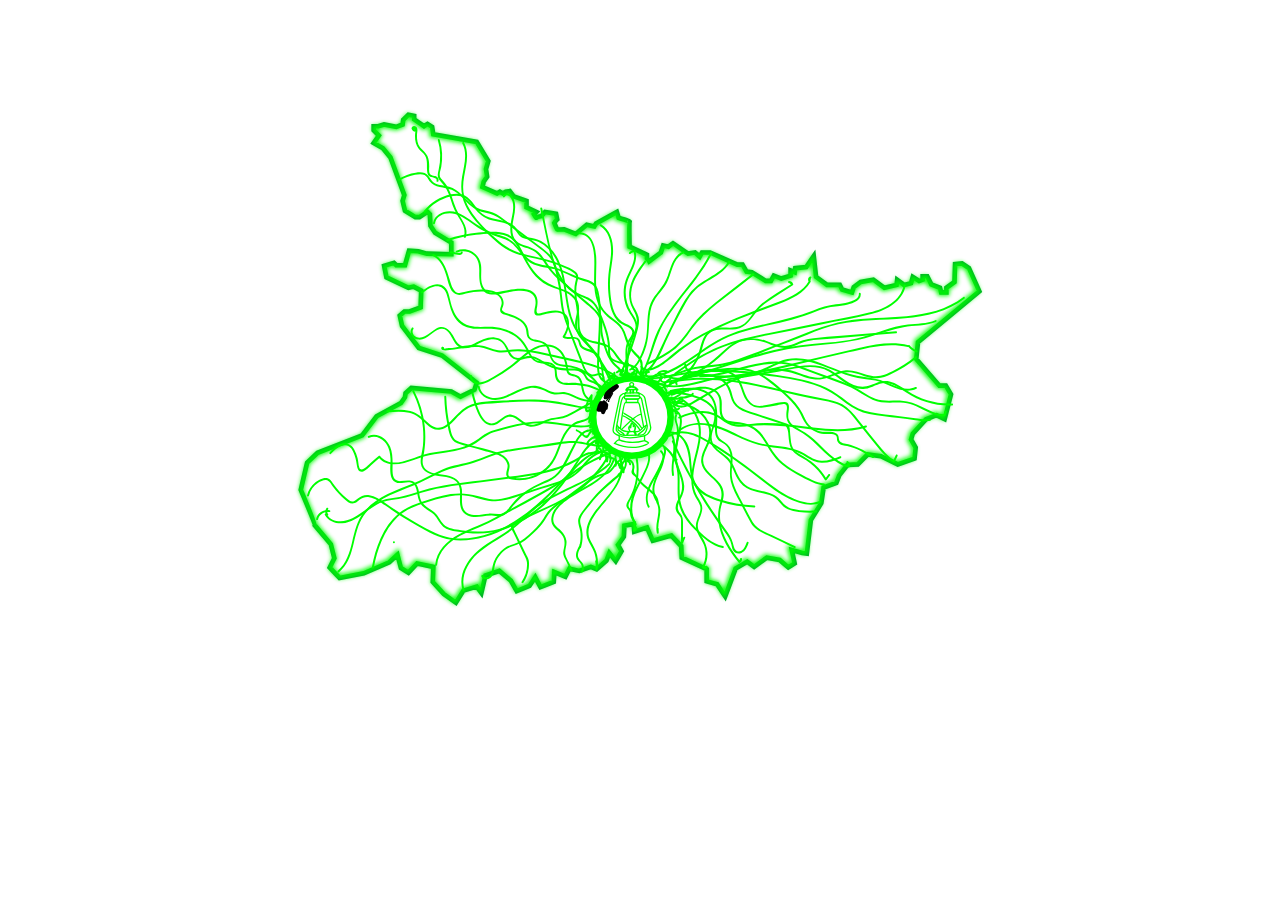
<file: hr.html>
<!DOCTYPE html>
<html lang="en">
  <head>
    <meta charset="UTF-8" />
    <meta name="viewport" content="width=device-width, initial-scale=1.0" />
    <title>Document</title>
  </head>
  <style type="text/css">
    .st0 {
      fill: none;
      stroke: #00aa2b;
      stroke-width: 7;
      stroke-miterlimit: 10;
    }
    .st1 {
      opacity: 0.67;
    }
    .st2 {
      fill: none;
      stroke: #00ff00;
      stroke-width: 2;
      stroke-miterlimit: 10;
    }
    .st3 {
      fill: #00ff00;
    }
    .st4 {
      fill: none;
      stroke: #00ff00;
      stroke-width: 7;
      stroke-miterlimit: 10;
    }
    .st5 {
      fill: none;
      stroke: #00ff00;
      stroke-width: 10;
      stroke-miterlimit: 10;
    }
  </style>
  <body>
    <!-- Generator: Adobe Illustrator 23.0.3, SVG Export Plug-In . SVG Version: 6.00 Build 0)  -->
    <svg
      version="1.1"
      id="Layer_1"
      xmlns="http://www.w3.org/2000/svg"
      xmlns:xlink="http://www.w3.org/1999/xlink"
      x="0px"
      y="0px"
      viewBox="0 0 1920 1080"
      style="enable-background: new 0 0 1920 1080"
      xml:space="preserve"
    >
      <g>
        <path
          class="st0"
          d="M599.37,293.06l2.64-8.8l-21.11-57.17l-11.43-14.07l-14.07-7.92l7.92-11.43l-7.92-7.92v-6.16h7.04l8.8-2.64
		l18.47,3.52l9.68-3.52l0.88-7.04l7.92-7.92l8.8,1.76v5.28l14.95,10.56l5.28-3.52l7.04,4.4l1.76,11.43l65.97,11.43l17.59,29.03
		l-3.52,12.31l1.76,11.43l-5.28,7.92l-1.76,7.92l21.99,9.68l4.4-2.64c4.4,2.64,4.4,2.64,4.4,2.64l4.4-2.64l6.16-0.88l6.16,7.92
		l19.35,7.04v9.68l14.95,7.04l-3.52,3.52c0,0,3.52,6.16,3.52,5.28s7.92-2.64,7.92-2.64l5.28-6.16l16.71,2.64l1.76,8.8
		c-3.52,3.52-4.4,5.28-4.4,5.28s3.52,8.8,4.4,9.68c0.88,0.88,10.56,0,10.56,0l17.59,7.04l16.71-14.07l11.43,2.64l2.64-4.4
		l31.67-17.59l2.64,8.8c0,0,17.59,5.28,16.71,6.16c-0.88,0.88,0,37.82,0,37.82l26.39,12.31v5.28c2.64,2.64,3.52,4.4,3.52,4.4
		l17.59-13.19l3.52-10.56l7.92,1.76l7.04-5.28l22.87,15.83l10.56-1.76l7.04,6.16l3.52-6.16h12.31l41.34,18.47h7.92l6.16,10.56
		l7.92,0.88l21.11,13.19h7.92l4.4-7.92l11.43,4.4l14.07-4.4v-7.92l6.16,2.64l0.88-6.16l16.71-1.76l11.43-16.71l3.52,31.67
		l16.71,12.31h19.35l3.52,7.04l14.95,4.4l2.64-7.92l10.56-7.92l19.35-3.52l16.71,12.31l18.47-4.4l0.88-7.92l10.56,7.92l10.56-2.64
		l2.64-9.68l9.68,6.16l5.28-1.76v-5.28h7.04l6.16,12.31l13.19,5.28l1.76,7.04h7.92V425l12.31-8.8l0.88-27.27l10.56-0.88l10.56,7.04
		l15.83,35.18l-93.24,77.4l-2.64,25.51l35.18,40.46h9.68l7.92,13.19l-9.68,37.82l-12.31-6.16l-15.83,6.16l-20.23,21.99l-2.64,8.8
		l7.04,12.31l-1.76,16.71l-25.51,8.8l-25.51-12.31l-20.23-2.64l-14.95,14.95l-15.83,0.88l-12.31,15.83l-4.4,11.43l-19.35,7.04
		l-3.52,23.75l-15.83,25.51l-6.16,51.02l-7.04-0.88l-15.83-4.4l4.4,20.23l-9.68,6.16l-13.19-11.43l-19.35-3.52l-19.35,14.07
		l-10.56-7.92l-17.59,10.56l-15.83,42.22l-12.31-18.47l-15.83-4.4v-18.47l-37.82-17.59l-0.88-17.59l-14.95-15.83l-28.15,7.92
		l-8.8-20.23l-19.35,6.16l-0.88-11.43l-14.07,2.64l-0.88,16.71l-8.8,12.31l5.28,9.68l-8.8,14.95l-9.68-12.31l-4.4,11.43
		l-14.95,13.19l-8.8-3.52l-17.59,6.16l-14.95-3.52l-6.16,12.31l-16.71-7.04l-0.88,14.95l-20.23,7.92l-7.92-14.95l-8.8,13.19
		l-19.35,7.92l-8.8-15.83l-17.59-14.95l-21.11,7.04l-6.16,26.39l-7.04-9.68l-20.23,6.16l-11.43,18.47l-18.47-13.19l-16.71-18.47
		l0.88-22.87l-24.63-5.28l-13.19,14.07l-11.43-7.04l-5.28-20.23l-12.31,11.43l-38.7,16.71l-36.94,7.04l-14.95-15.83l7.04-14.07
		l-5.28-21.11l-23.75-28.15c0.88-0.88-21.99-54.54-21.99-54.54l9.68-41.34l15.83-14.95l67.73-26.39l21.99-29.03l36.94-20.23
		l6.16-8.8l0.88-6.16l8.8-7.92l60.69,5.28l14.07,7.92l21.11-10.56l3.52-10.56l-52.78-41.34l-35.18-11.43l-25.51-33.42l-3.52-15.83
		l7.04-6.16h7.92l16.71-6.16l0.88-25.51l-11.43-6.16l-7.92,1.76l-33.42-15.83l-3.52-17.59l14.95-4.4l3.52,3.52h13.19l6.16-21.99
		l14.07,0.88l13.19,3.52l36.94,0.88v-17.59l-24.63-14.95l-7.04-10.56l-0.88-17.59l-3.52-3.52l-12.31,7.92h-6.16l-15.83-9.68
		L599.37,293.06z"
        />
        <g>
          <image
            style="overflow: visible"
            width="1108"
            height="818"
            xlink:href="[data-uri]"
            transform="matrix(1 0 0 1 405 124)"
          ></image>
        </g>
        <g class="st1">
          <image
            style="overflow: visible"
            width="207"
            height="208"
            xlink:href="[data-uri]"
            transform="matrix(1 0 0 1 844 517)"
          ></image>
        </g>
        <path
          class="st2"
          d="M928.63,649.74c0,0-9.53-2.72-9.53-8.17c0-5.45,9.87-49.35,9.87-50.03c0-0.68,2.38-5.79,8.85-6.47l0.68-1.02
		l2.04-1.02v-3.4l14.29-0.34v4.08c0,0,11.57,3.74,12.59,9.19c1.02,5.45,8.85,44.58,8.85,44.58s-0.68,10.55-9.53,12.59
		S941.9,656.21,928.63,649.74z"
        />
        <path
          class="st2"
          d="M937.87,584.9c0,0-1.8,2.88-0.72,3.24s21.58,0,21.58,0s0.72-2.52-0.72-3.24
		C956.58,584.18,937.87,584.9,937.87,584.9z"
        />
        <path
          class="st2"
          d="M936.8,589.51c0,0-1.7,4.08,1.36,4.42s19.06,0,19.06,0s3.74-2.04,2.38-3.4s-1.36-1.02-1.36-1.02H936.8z"
        />
        <path
          class="st2"
          d="M936.28,590.02c0,0-3.06,1.36-4.42,6.47c-1.36,5.1-5.79,30.29-5.79,30.29s-2.72,12.59-2.04,14.63
		c0.68,2.04,5.79,6.13,5.79,6.13l6.13,1.7c0,0,0.34-1.36-0.68-2.38c-1.02-1.02-8.17-5.1-8.51-6.13c-0.34-1.02,0-4.76,0-4.76
		l-1.7-2.38c0,0,4.08,5.1,5.1,5.45c1.02,0.34,0-0.34,0-0.34l2.04-14.97c0,0,3.4-23.48,5.45-24.16c2.04-0.68,1.36-0.68,1.36-0.68
		l0.11-4.87l17.6-0.06l-0.01,5.26l-17.7-0.34l17.7,0.34c0,0,2.04-0.68,3.4,7.49c1.36,8.17,5.45,29.61,5.45,29.61
		s-6.47,8.51-11.91,7.15c-5.45-1.36-15.65,3.4-23.48-4.42"
        />
        <path
          class="st2"
          d="M960.11,591.04c0,0,2.72,2.38,2.72,5.1c0,0,8.17,38.12,8.17,39.14c0,1.02-1.36,16-12.59,13.27
		c0,0-2.38,0,0-1.7c2.38-1.7,7.83-6.13,8.51-7.15c0.68-1.02,1.36-3.06,1.02-3.74c-0.34-0.68,0-0.34,0-0.34l3.06-2.72l-4.76,3.4"
        />
        <path class="st2" d="M933.56,619.28c0,0,17.35,6.59,26.37,21.86" />
        <path
          class="st2"
          d="M934.92,615.2c-1.36-0.68,21.76,11.23,28.08,23.51"
        />
        <g>
          <path class="st2" d="M932.2,640.04c0,0,24.58-24.51,29.81-22.64" />
        </g>
        <line class="st2" x1="935.94" y1="649.23" x2="958.41" y2="648.89" />
        <path
          class="st2"
          d="M928.46,650.25v5.79c0,0,15.65,7.83,38.46,1.02v-7.49"
        />
        <path
          class="st2"
          d="M966.91,657.06c0,0,5.79,2.38,6.13,3.74c0.34,1.36-21.44,13.95-51.73,0.68c0,0,4.42-5.79,7.15-5.45"
        />
        <g>
          <g>
            <path
              class="st3"
              d="M942.22,648.34c0.04-1.2,0.58-1.91,1.45-2.7c1.43-1.31-0.7-3.42-2.12-2.12c-1.46,1.33-2.26,2.84-2.33,4.82
				C939.15,650.27,942.15,650.27,942.22,648.34L942.22,648.34z"
            />
          </g>
        </g>
        <g>
          <g>
            <path
              class="st3"
              d="M949.92,642.53c-0.37,0.47-0.58,0.94-0.4,1.56c0.19,0.65,0.72,0.74,1.05,1.19c0.23,0.31,0.55,0.87,0.7,1.23
				c0.22,0.5,0.18,1.12,0.31,1.66c0.96-0.27,1.93-0.53,2.89-0.8c-0.01-0.04-0.02-0.08-0.04-0.12c-0.56-1.84-3.45-1.06-2.89,0.8
				c0.01,0.04,0.02,0.08,0.04,0.12c0.56,1.85,3.37,1.08,2.89-0.8c-0.13-0.5-0.12-1.03-0.26-1.53c-0.14-0.49-0.39-0.86-0.65-1.29
				c-0.54-0.89-0.85-1.66-1.84-2.15c0.23,0.3,0.46,0.6,0.69,0.9c0-0.02-0.01-0.04-0.01-0.06c-0.13,0.49-0.26,0.97-0.39,1.46
				c0.01-0.01,0.02-0.03,0.03-0.04c0.5-0.64,0.62-1.5,0-2.12C951.52,642.01,950.42,641.89,949.92,642.53L949.92,642.53z"
            />
          </g>
        </g>
        <g>
          <g>
            <path
              class="st3"
              d="M943.91,580.58c0.26,1.24,0.19,2.37,0.12,3.63c1,0,2,0,3,0c0-0.05,0-0.1,0-0.16
				c-0.07,0.25-0.14,0.5-0.2,0.76c0.02-0.05,0.05-0.09,0.07-0.14c0.35-0.73,0.2-1.62-0.54-2.05c-0.66-0.39-1.7-0.19-2.05,0.54
				c-0.17,0.35-0.27,0.65-0.28,1.05c-0.03,1.94,2.89,1.91,3,0c0.09-1.53,0.09-2.91-0.22-4.42
				C946.4,577.89,943.51,578.69,943.91,580.58L943.91,580.58z"
            />
          </g>
        </g>
        <g>
          <g>
            <path
              class="st3"
              d="M948.2,580.13c-0.04,1.31-0.08,2.63-0.13,3.94c-0.02,0.74,0.59,1.39,1.3,1.47c0.78,0.09,1.37-0.36,1.65-1.07
				c0.14-0.36,0.13-0.72,0.01-1.08c-0.62-1.82-3.52-1.04-2.89,0.8c0.02,0.05,0.03,0.1,0.05,0.14c0-0.27,0-0.53,0-0.8
				c-0.02,0.05-0.04,0.09-0.05,0.14c0.98,0.13,1.96,0.27,2.95,0.4c0.04-1.31,0.08-2.63,0.13-3.94
				C951.27,578.2,948.27,578.2,948.2,580.13L948.2,580.13z"
            />
          </g>
        </g>
        <g>
          <g>
            <path
              class="st3"
              d="M940.3,580.59c0.02,0.03,0.04,0.06,0.06,0.09c0.3-0.73,0.6-1.47,0.9-2.2c-0.91,0.14-1.71,0.02-2.64,0.3
				c0.56,0.73,1.13,1.47,1.69,2.2c3.15-5.5,10.81-5.33,14.6-0.41c0.43-0.75,0.86-1.5,1.3-2.26c0.13,0.2,0.25,0.4,0.38,0.6
				c-0.31-1.9-3.2-1.09-2.89,0.8c0.21,1.31,1.39,1.51,2.51,1.6c1.06,0.09,1.97-1.37,1.3-2.26c-5.12-6.66-15.4-7.23-19.78,0.41
				c-0.63,1.11,0.42,2.59,1.69,2.2c0.97-0.3,1.7-0.16,2.64-0.3c0.96-0.15,1.36-1.45,0.9-2.2c-0.02-0.03-0.04-0.06-0.06-0.09
				C941.88,577.44,939.29,578.94,940.3,580.59L940.3,580.59z"
            />
          </g>
        </g>
        <circle class="st2" cx="947.35" cy="571.81" r="2.89" />
        <path class="st2" d="M944.79,643.45" />
        <g>
          <g>
            <path
              class="st3"
              d="M953.58,648.98c0.06,0,0.11,0,0.17,0c0.5-0.01,0.95-0.34,1.08-0.83c0.55-1.92-1.13-3.62-2.07-5.01
				c-0.42,0.55-0.85,1.1-1.27,1.65c0.01,0,0.03,0.01,0.04,0.01c0.7,0.12,1.43-0.3,1.42-1.08c-0.03-2.09,1.13-4.15,1.19-6.22
				c0.07-2.04-1.23-3.84-2.44-5.39c-0.57-0.73-1.62-0.2-1.88,0.5c-0.34,0.91-0.68,1.82-1.02,2.72c0.72,0.2,1.45,0.4,2.17,0.6
				c0.66-1.87-0.88-7.84-3.68-6.69c-2.36,0.97-2.61,6.05-2.61,8.22c0,1.45,2.25,1.45,2.25,0c0-1.22-0.84-3.34-2.19-3.59
				c-0.37-0.07-0.83-0.03-1.09,0.29c-1.26,1.52-1.95,2.96-1.69,4.98c0.18,1.38,1.71,3.08,1.7,4.32c0.75,0,1.5,0,2.25,0
				c0-0.23,0-0.45,0-0.68c0-1.45-2.25-1.45-2.25,0c0,0.23,0,0.45,0,0.68c0,1.45,2.23,1.45,2.25,0c0.01-0.7-0.36-1.21-0.64-1.82
				c-0.31-0.68-0.73-1.26-0.91-2.02c-0.14-0.58,0.32-3.16,0.32-2.16c0,1.45,2.25,1.45,2.25,0c0-1.45,0.39-2.78,0.59-4.2
				c0.05-0.38,0.4-0.88,0.38-1.25c-0.01-0.14-1.01-1.69-0.41-0.85c0.77,1.08,1.79,2.83,1.31,4.18c-0.49,1.37,1.67,1.94,2.17,0.6
				c0.34-0.91,0.68-1.82,1.02-2.72c-0.63,0.17-1.25,0.33-1.88,0.5c2.85,3.65,0.54,6.01,0.59,10.03c0.47-0.36,0.95-0.72,1.42-1.08
				c-0.01,0-0.03-0.01-0.04-0.01c-0.88-0.15-1.87,0.76-1.27,1.65c0.45,0.67,2.12,2.31,1.84,3.27c0.36-0.28,0.72-0.55,1.08-0.83
				c-0.06,0-0.11,0-0.17,0C952.13,646.76,952.13,649.01,953.58,648.98L953.58,648.98z"
            />
          </g>
        </g>
        <path class="st4" d="M973.19,562.22" />
        <g>
          <g>
            <path
              class="st3"
              d="M629.54,433.1c5.11-3.88,10.5-8.1,16.86-9.67c9.09-2.23,16.62,1.88,19.66,10.6
				c3.61,10.34,4.73,21.1,9.73,31.03c4.56,9.05,11.65,16.42,21.39,19.74c11.8,4.02,24.58,2.04,36.77,2.46
				c12.16,0.42,24.27,3.75,34.57,10.33c10.75,6.86,16.21,16.23,21.77,27.3c4.54,9.05,10.41,14.07,20.66,14.97
				c4.89,0.42,10.92-0.16,15.16,2.8c5.73,3.99,4.05,11.74,5.23,17.69c2.27,11.45,13.49,12.47,23.28,12.18
				c15.9-0.49,30.86,2.47,44.89,10.17c1.69,0.93,3.21-1.66,1.51-2.59c-11.36-6.24-23.92-9.97-36.88-10.62
				c-5.87-0.29-11.77,0.52-17.62-0.07c-8.27-0.83-12.01-5.54-12.7-13.66c-0.37-4.36-0.37-8.98-3.05-12.69
				c-2.53-3.5-6.53-4.9-10.65-5.5c-5.03-0.73-10.31-0.21-15.21-1.74c-6.55-2.05-9.85-7.96-12.66-13.75
				c-4.95-10.18-10.41-18.78-19.78-25.45c-9.08-6.46-19.94-10.33-30.95-11.77c-13.38-1.75-27.25,1.26-40.44-2.06
				c-12.98-3.26-20.85-13.43-25.41-25.46c-2.42-6.4-3.81-13.03-5.45-19.64c-1.31-5.24-3.14-10.68-7.48-14.2
				c-11.18-9.07-25.37-0.09-34.72,7C626.51,431.66,628.01,434.27,629.54,433.1L629.54,433.1z"
            />
          </g>
        </g>
        <g>
          <g>
            <path
              class="st3"
              d="M682.37,371.34c7.81-3.41,16.97-2.01,23.82,2.93c9.01,6.5,9.9,16.88,9.65,27.19
				c-0.32,13.26,1.02,32.86,18.41,33.75c9.9,0.51,20.14-2.8,29.87-4.24c9.91-1.47,23.96-3.28,32.32,3.76
				c4.31,3.63,5.24,9,4.89,14.35c-0.28,4.36-2.18,9.13-1.83,13.48c0.58,7.25,10.25,4.06,14.41,3c10.54-2.68,26.15-7.1,33.19,4.53
				c5.4,8.92,0.84,20.78-4.37,28.65c-0.44,0.66-0.15,1.68,0.54,2.05c4.7,2.53,9.76,1.76,14.89,1.78c4,0.02,7.12,0.57,8.42,4.88
				c0.76,2.5,0.95,4.81,2.61,6.92c6.63,8.48,20.07,5.83,26.36,15.38c10.13,15.39,1.87,40.43,19.57,51.36
				c1.65,1.02,3.16-1.58,1.51-2.59c-17.66-10.9-7.62-38.48-20.53-52.96c-3.02-3.38-6.94-5.26-11.17-6.69
				c-3.06-1.04-6.27-1.78-9.18-3.2c-3.77-1.85-5.08-4.35-6.12-8.31c-3.29-12.49-16.39-4.61-24.86-9.16
				c0.18,0.68,0.36,1.37,0.54,2.05c8.01-12.09,12.06-33.12-5.24-39.37c-9.52-3.44-19.38-0.05-28.72,2.22
				c-3.78,0.92-8.35,3.14-8.52-3.54c-0.05-2.01,0.78-4.43,1.06-6.41c0.61-4.44,0.94-9.06-0.51-13.38
				c-6.59-19.55-36.83-12.37-51.39-9.77c-5.75,1.03-11.86,2.56-17.74,2.19c-6.89-0.44-11.4-5.04-13.64-11.26
				c-3.57-9.9-0.77-20.47-2.11-30.66c-2.32-17.71-21.08-28.78-37.66-21.54C679.09,369.53,680.61,372.11,682.37,371.34L682.37,371.34
				z"
            />
          </g>
        </g>
        <g>
          <g>
            <path
              class="st3"
              d="M645.29,376.85c11.7,5.53,16.68,17.67,20.43,29.29c2.9,8.99,4.54,22.67,13.43,27.99
				c5.24,3.14,10.9,1.16,16.31-0.33c8.25-2.26,16.77-3.33,25.32-3.15c8.18,0.17,17.96,0.91,24.26,6.77
				c3.19,2.97,5.21,7.08,4.81,11.47c-0.29,3.17-2.07,5.99-2.31,9.17c-0.38,5.17,3.53,6.74,7.81,8c7.62,2.24,15.54,4.4,22.03,9.17
				c3.1,2.28,5.87,5.19,7.74,8.57c2.07,3.75,2.19,7.4,2.71,11.55c0.53,4.22,2.64,7.5,6.48,9.4c4.27,2.12,9.22,2.34,13.78,3.49
				c6.98,1.76,10.44,5.87,12.47,12.68c3.06,10.27,5.19,19.5,16.82,22.59c6.88,1.83,14.12,1.68,21.02,3.49
				c7.31,1.92,14.23,5.19,20.41,9.53c6.47,4.53,12.14,10.3,16.48,16.91c2.86,4.36,5.05,10.84,11.16,10.85c1.93,0,1.93-3,0-3
				c-4.08-0.01-5.99-5.25-7.77-8.12c-1.51-2.42-3.19-4.73-5-6.94c-3.86-4.7-8.38-8.82-13.36-12.3
				c-9.99-6.99-21.15-10.46-33.16-11.86c-7-0.81-14.96-1.73-19.06-8.28c-3.15-5.03-3.6-11.25-5.67-16.73
				c-3.86-10.2-12.21-11.23-21.73-13.4c-2.47-0.56-5.19-1.24-7.15-2.93c-3.09-2.67-2.65-6.79-3.16-10.46
				c-0.72-5.16-3.25-9.77-6.79-13.54c-4.26-4.52-9.78-7.53-15.51-9.75c-3.34-1.3-6.78-2.32-10.22-3.33
				c-0.82-0.24-1.81-0.39-2.58-0.75c-1.13-0.53-4.47-2.89-4.82-4.2c-0.4-1.49,1.07-4.27,1.53-5.71c3.7-11.67-5.51-20.75-16.17-23.57
				c-13.82-3.65-29.3-1.88-42.87,1.95c-4.66,1.32-9.66,2.58-13.69-0.9c-3.2-2.77-4.89-6.85-6.21-10.77
				c-2.04-6.07-3.66-12.27-5.78-18.31c-3.88-11.04-9.45-21.93-20.49-27.15C645.07,373.44,643.54,376.03,645.29,376.85L645.29,376.85
				z"
            />
          </g>
        </g>
        <g>
          <g>
            <path
              class="st3"
              d="M613.23,486.06c-4.99,7.47,1.59,16.51,9.61,17.54c13.93,1.78,21.18-12.3,33.11-15.9
				c14.05-4.23,18.41,17.09,25.98,24.4c9.25,8.93,21.43,3.62,31.14-1.48c10.55-5.53,26.46-12.28,36.86-2.8
				c7.11,6.48,8.15,17.45,15.67,23.57c3.22,2.62,7.15,3.57,11.25,3.12c8.19-0.9,14.76-4.81,23.12-1.73
				c5.92,2.18,11.01,6.1,16.47,9.17c6.18,3.47,12.88,6,19.83,7.41c7.13,1.45,14.15,1.23,21.37,1.27c8.12,0.05,14.29,1.47,18.26,9.17
				c1.32,2.57,2.52,4.91,4.99,6.58c3.14,2.13,7.13,2.96,10.52,4.58c7.36,3.51,13.65,8.65,18.84,14.9c1.24,1.49,3.35-0.65,2.12-2.12
				c-3.94-4.74-8.49-8.89-13.71-12.19c-2.31-1.46-4.73-2.76-7.22-3.87c-4.15-1.85-8.94-2.64-11.57-6.72
				c-2.59-4.03-3.6-8.06-8.05-10.6c-4.23-2.42-9.42-2.7-14.17-2.73c-14.5-0.08-27.48-1.25-40.38-8.67
				c-10.2-5.87-19.07-12.67-31.39-9.69c-6.46,1.56-13.29,4.45-18.98-0.7c-3.66-3.32-5.62-8.31-7.83-12.62
				c-4.26-8.28-9.86-14.72-19.7-15.62c-11.22-1.02-21.16,4.44-30.82,9.27c-6.47,3.24-14.59,6.63-21.54,2.66
				c-5.61-3.21-8.19-9.72-11.24-15.08c-5.52-9.7-14.2-16.46-25.15-10.31c-6.16,3.46-11.06,8.88-17.51,11.85
				c-4.68,2.16-11.07,3.35-15.34-0.37c-3.15-2.74-4.36-7.18-1.96-10.77C616.9,485.97,614.3,484.46,613.23,486.06L613.23,486.06z"
            />
          </g>
        </g>
        <g>
          <g>
            <path
              class="st3"
              d="M701.61,559.05c-0.27,6.75,5.4,11.81,11.84,12.64c9.27,1.2,18.87-5.2,26.54-9.54
				c9.26-5.24,18.13-11.13,26.56-17.62c8.57-6.6,16.33-14.25,25.15-20.52c8.52-6.05,18.44-10.68,29.13-9.99
				c11.79,0.76,19.87,8.67,23.65,19.44c1.47,4.2,2.4,8.57,3.07,12.96c0.56,3.59,0.72,7.6,3.71,10.13c2.66,2.25,6.22,2.24,9.42,3.11
				c5.03,1.38,7.33,4.82,8.68,9.63c2.33,8.29,2.31,16.96,8.64,23.53c6.38,6.62,15.93,9.73,24.43,12.59c1.83,0.62,2.62-2.28,0.8-2.89
				c-8.19-2.75-17.61-5.72-23.57-12.32c-5.77-6.4-5.25-15.12-7.75-22.87c-2.05-6.34-5.95-9.68-12.44-10.97
				c-2.4-0.48-4.63-0.73-6.43-2.56c-2.02-2.05-2.08-4.75-2.48-7.45c-0.66-4.39-1.53-8.77-2.94-12.99
				c-5.24-15.68-18.34-24.49-34.95-21.89c-18.66,2.92-31.89,18.08-46,29.2c-9.35,7.37-19.31,13.98-29.72,19.76
				c-5.35,2.97-10.99,6.38-16.98,7.82c-6.54,1.57-15.67-0.95-15.34-9.19C704.69,557.12,701.69,557.13,701.61,559.05L701.61,559.05z"
            />
          </g>
        </g>
        <g>
          <g>
            <path
              class="st3"
              d="M704.33,586.17c2.24,9.5,5.09,18.89,8.88,27.89c2.43,5.77,5.67,11.56,10.54,15.64
				c4.28,3.57,9.69,5.27,15.16,3.7c5.83-1.68,10.11-6.3,15.04-9.57c15.32-10.17,23.74,9.55,37.81,11.87
				c6.36,1.05,12.61-1.14,18.39-3.56c3.99-1.67,7.89-3.59,11.97-5.03c4.61-1.64,9.28-2.17,14.12-2.74
				c9.65-1.14,17.47-5.5,25.86-10.11c9.95-5.46,19.9-10.92,29.85-16.37c1.69-0.93,0.18-3.52-1.51-2.59
				c-7.96,4.37-15.92,8.73-23.88,13.1c-7.52,4.12-15.21,9.33-23.52,11.69c-7.96,2.27-16.09,1.87-23.92,4.94
				c-6.44,2.53-12.62,6.1-19.46,7.46c-8.56,1.7-14.72-2.3-21.13-7.39c-4.06-3.22-8.36-6.67-13.66-7.4
				c-12.61-1.73-18.77,13.78-30.75,13.29c-8.56-0.35-14.13-9.23-17.34-16.18c-4.32-9.32-7.22-19.46-9.57-29.44
				C706.78,583.49,703.89,584.29,704.33,586.17L704.33,586.17z"
            />
          </g>
        </g>
        <g>
          <g>
            <path
              class="st3"
              d="M662.7,590.53c0.43,14.36,2.02,28.65,4.9,42.72c2.19,10.72,3.73,23.14,14.94,27.94
				c5.85,2.5,12.38,3.73,18.49,5.38c7.6,2.06,15.21,4.12,22.81,6.18c12.14,3.29,32.61,6.08,35,21.48c0.8,5.18-2.59,9.82-1.96,14.93
				c0.57,4.59,4.41,6.11,8.41,6.97c10.08,2.15,20.72,1.39,30.51-1.75c9.79-3.15,18.88-8.67,25.99-16.12
				c7.92-8.29,12.3-18.68,16.24-29.28c4.92-13.24,10.26-28.44,23.16-36.04c7.98-4.7,21.49-3.7,24.97-14
				c0.62-1.83-2.28-2.62-2.89-0.8c-1.73,5.11-7.17,6.51-11.82,7.83c-4.58,1.29-9,2.53-13.02,5.16
				c-8.27,5.41-13.85,14.14-17.79,23.02c-4.77,10.75-7.68,22.34-13.75,32.49c-5.44,9.11-13.54,16.32-22.95,21.15
				c-9.53,4.89-20.45,7.21-31.15,6.39c-2.63-0.2-5.54-0.49-8.09-1.27c-4.34-1.32-5.37-3.36-4.38-8.04
				c1.06-5.02,2.55-9.08,0.77-14.18c-3.14-9.02-11.94-13.68-20.49-16.42c-12.73-4.08-25.87-7.11-38.76-10.6
				c-6.72-1.82-14.73-2.9-20.76-6.55c-6.52-3.95-7.78-12.15-9.35-18.99c-3.59-15.64-5.54-31.58-6.03-47.61
				C665.64,588.61,662.64,588.6,662.7,590.53L662.7,590.53z"
            />
          </g>
        </g>
        <g>
          <g>
            <path
              class="st3"
              d="M614.35,582.87c8.67,16.94,14.12,35.4,15.89,54.36c0.85,9.16,0.87,18.39,0.04,27.55
				c-0.79,8.73-4.4,18.33-3.25,27.09c1.68,12.85,15.9,17.43,26.92,18.95c7.7,1.06,15.95,1.48,22.91,5.33
				c7.95,4.4,9.9,12.35,9.81,20.85c-0.13,12.48-2.4,27.61,11.49,33.73c6.87,3.02,14.5,2.56,21.75,1.59
				c4.93-0.66,9.87-1.56,14.87-1.5c4.74,0.06,9.64,1.82,14.39,1.05c6.23-1.01,10.38-5.94,14.05-10.65
				c5.32-6.83,10.95-13.24,17.53-18.9c6.63-5.71,13.94-10.64,21.7-14.67c7.54-3.91,15.66-6.61,23.11-10.7
				c17.68-9.71,24.77-30.45,33.62-47.46c4.34-8.34,8.49-18.91,16.88-24.02c4.74-2.88,14.01-2,14.73-9.06c0.19-1.92-2.81-1.91-3,0
				c-0.36,3.52-6.62,3.76-9.17,4.61c-2.85,0.95-5.42,2.55-7.66,4.55c-5.22,4.67-8.49,11.12-11.68,17.23
				c-4.35,8.34-8.69,16.69-13.03,25.04c-4.25,8.16-8.36,16.64-15.81,22.39c-6.23,4.81-13.66,7.65-20.82,10.76
				c-7.4,3.21-14.49,6.97-21.13,11.57c-6.3,4.36-12.18,9.34-17.5,14.85c-5.12,5.3-9.09,11.64-14.26,16.86
				c-7.55,7.62-17.16,3-26.6,3.77c-8.48,0.69-17.02,3.17-25.55,1.55c-19.95-3.8-13.72-23.54-15.1-38.05
				c-1.26-13.21-10.93-19.63-23.19-21.97c-11.8-2.25-31.98-1.6-35.96-16.31c-1.56-5.77,0.67-12.09,1.6-17.8
				c0.71-4.39,1.24-8.81,1.57-13.24c0.69-9.46,0.48-18.98-0.61-28.41c-2.13-18.32-7.54-36.03-15.94-52.44
				C616.06,579.64,613.47,581.16,614.35,582.87L614.35,582.87z"
            />
          </g>
        </g>
        <g>
          <g>
            <path
              class="st3"
              d="M548.7,652.87c8.17-3.97,17.32-0.27,23.28,5.91c6.62,6.87,8.57,16.54,9.06,25.76
				c0.57,10.69-4.52,33.47,10.4,36.79c6.99,1.56,14.39-2.52,21.23-0.1c7.57,2.68,8.16,12.19,9.44,18.88
				c1.12,5.86,2.77,11.37,6.97,15.79c5.22,5.49,12.46,8.46,17.95,13.62c5.69,5.35,7.93,13.36,14,18.38
				c5.72,4.73,13.26,6.22,20.39,7.39c17.63,2.91,35.4,4.52,53.13,1.52c33.69-5.69,63.71-24.87,87.43-48.86
				c13.97-14.14,26.07-30.03,37.07-46.55c11.69-17.55,20.39-39.61,42.35-46.02c1.85-0.54,1.06-3.44-0.8-2.89
				c-7.71,2.25-14.75,6.17-20.36,11.98c-5.86,6.07-9.94,13.62-14.35,20.74c-9.89,15.94-20.48,31.5-32.57,45.86
				c-23.09,27.42-52.42,50.71-87.51,60.21c-19.15,5.19-38.43,4.89-57.94,2.01c-8.71-1.29-19.33-2.18-25.99-8.63
				c-5.72-5.54-8.07-13.45-14.31-18.64c-5.55-4.61-12.59-7.64-17.28-13.25c-4.9-5.87-5.05-13.81-6.71-20.92
				c-1.17-5.01-3.23-10.01-7.97-12.58c-5.98-3.25-12.79-0.88-19.14-0.6c-14.21,0.62-12.36-14.76-12.28-24.64
				c0.08-9.25-0.17-18.79-3.7-27.49c-5.11-12.62-19.89-22.8-33.31-16.27C545.45,651.12,546.97,653.71,548.7,652.87L548.7,652.87z"
            />
          </g>
        </g>
        <g>
          <g>
            <path
              class="st3"
              d="M457.15,741c2.03-8.1,6.91-15.18,13.97-19.71c3.2-2.05,7.87-4.55,11.84-4.3c5.39,0.34,8.37,7.26,11.3,11.1
				c5.03,6.6,10.73,12.68,17.01,18.11c4.41,3.81,9.28,8.24,15.45,5.8c2.97-1.17,5.3-3.56,7.8-5.46c4.2-3.19,8.85-4.4,14.08-3.56
				c9.04,1.45,16.88,7.21,24.15,12.41c15.72,11.25,32.05,21.64,48.94,31.04c16.15,8.99,33.09,18.94,51.68,21.45
				c16.74,2.26,34.17,0.11,50.35-4.45c33.89-9.55,63.31-30.1,89.04-53.58c15.65-14.27,30.18-29.7,44.76-45.03
				c13.68-14.38,31.55-34.99,53.85-26.84c1.82,0.66,2.6-2.23,0.8-2.89c-16.05-5.87-31.72,2.99-43.25,13.78
				c-14.18,13.27-26.89,28.17-40.62,41.92c-27.21,27.24-57.47,52.78-94.12,66.11c-17.49,6.36-36.31,9.88-54.95,8.57
				c-20.98-1.47-39.7-12.46-57.67-22.56c-17.36-9.76-33.87-20.69-50.13-32.16c-6.71-4.73-14.18-9.47-22.44-10.78
				c-7.12-1.13-12.61,1.21-18.06,5.59c-1.85,1.48-4.11,3.58-6.56,4.06c-3.84,0.74-7.01-2.2-9.7-4.47
				c-3.88-3.26-7.55-6.77-10.99-10.5c-3.74-4.05-7.16-8.36-10.3-12.89c-1.9-2.74-3.77-5.85-7.01-7.16
				c-6.41-2.59-14.9,2.34-19.76,6.21c-6.18,4.92-10.44,11.71-12.35,19.35C453.79,742.07,456.68,742.87,457.15,741L457.15,741z"
            />
          </g>
        </g>
        <g>
          <g>
            <path
              class="st3"
              d="M713.53,575.4c1.69,12.94,14.77,20.31,27.05,19.95c18.6-0.54,33.32-14.4,51.18-17.81
				c10.92-2.09,18.95,2.01,28.57,6.39c3.05,1.39,6.17,2.62,9.51,3.09c4.4,0.62,8.55-0.7,12.92-0.64c9.46,0.13,18.38,6.82,27.32,9.51
				c8.7,2.63,17.73,3.77,26.81,3.66c1.93-0.02,1.93-3.02,0-3c-9.43,0.11-18.74-1.18-27.71-4.09c-7.65-2.48-14.69-7.3-22.65-8.72
				c-3.51-0.63-6.83-0.07-10.33,0.29c-5.17,0.52-9.65-0.56-14.35-2.69c-6.1-2.77-11.8-6.28-18.55-7.19
				c-16.88-2.29-31.48,8.42-46.39,14.32c-7.58,3-15.92,5.13-24,3.04c-7.88-2.03-15.26-7.6-16.38-16.11
				C716.29,573.52,713.28,573.49,713.53,575.4L713.53,575.4z"
            />
          </g>
        </g>
        <g>
          <g>
            <path
              class="st3"
              d="M672,372.26c4.42,0.94,9.42,2.77,13.95,2.78c2.42,0,4.7-1.05,4.79-3.69c0.07-1.93-2.93-1.93-3,0
				c-0.06,1.77-13.49-1.67-14.95-1.98C670.91,368.97,670.11,371.86,672,372.26L672,372.26z"
            />
          </g>
        </g>
        <g>
          <g>
            <path
              class="st3"
              d="M667.5,354.25c14.15-4.76,28.73-8.09,43.58-9.7c13.41-1.45,28.46-2.73,41.71,0.41
				c13.46,3.18,19.93,13.87,25.58,25.49c5.21,10.71,10.58,21.35,17.87,30.82c6.43,8.35,14.29,15.64,23.83,20.28
				c11.89,5.79,25.96,7.56,36.16,16.52c5.03,4.41,8.31,10.09,8.55,16.9c0.23,6.65-2.02,13.11-3.03,19.62
				c-1.73,11.16,1.78,20.06,8.96,28.52c4.44,5.23,9.52,9.87,13.97,15.1c4.72,5.54,8.91,11.52,12.74,17.71
				c7.84,12.69,14.11,26.27,20.35,39.8c0.41,0.88,1.73,0.95,2.36,0.3c2.51-2.6,3.3-5.56,2.41-9.06c-0.48-1.87-3.37-1.08-2.89,0.8
				c0.77,2.4,0.22,4.44-1.64,6.14c0.79,0.1,1.57,0.2,2.36,0.3c-11.22-24.35-23-47.48-41.76-66.96c-4.29-4.46-8.71-9.03-11.56-14.59
				c-3.74-7.28-3.05-14.53-1.46-22.3c2.3-11.26,4.02-21.97-4.18-31.34c-7.8-8.93-19.36-12.32-30.13-16.15
				c-13.79-4.9-24.59-12.6-33.39-24.34c-7.17-9.56-12.34-20.27-17.59-30.94c-4.83-9.8-10.68-19.52-21.28-23.8
				c-13.4-5.42-30.15-3.86-44.21-2.6c-16.4,1.47-32.52,4.93-48.12,10.18C664.88,351.97,665.67,354.87,667.5,354.25L667.5,354.25z"
            />
          </g>
        </g>
        <g>
          <g>
            <path
              class="st3"
              d="M648.47,327.32c2.68-13.43,18.99-17.62,30.65-14.27c14.96,4.29,26.5,16.27,39.86,23.73
				c6.43,3.59,13.18,6.63,20.13,9.08c7.37,2.59,15.2,4.3,21.92,8.44c11.96,7.37,17.74,21.17,28.55,29.83
				c11.31,9.06,25.9,8.98,39.32,12.48c15.14,3.95,28.42,12.76,43.32,17.39c8.91,2.77,17.64,4.24,20.94,14.26
				c2.7,8.2,3.38,17.31,3.98,25.87c1.2,17.34,0.18,34.74-0.83,52.06c-0.59,9.99-1.19,19.99-1.39,30
				c-0.15,7.89-0.65,16.48,2.66,23.86c4.89,10.92,19.84,15.7,26.64,3.75c0.96-1.68-1.63-3.19-2.59-1.51
				c-6.02,10.58-18.31,4.54-21.78-4.54c-2.89-7.58-2.07-16.51-1.86-24.46c0.48-17.75,2.1-35.45,2.57-53.2
				c0.43-16.4,0.23-33.49-3.64-49.52c-1.48-6.13-4.29-11.71-10-14.83c-6.01-3.28-13.24-4.2-19.61-6.64
				c-14.85-5.67-28.35-13.81-44.14-16.84c-7.34-1.41-14.89-2.26-21.91-4.93c-7.52-2.86-13.16-8.08-18.23-14.18
				c-8.67-10.45-15.8-20.49-28.96-25.5c-7.52-2.86-15.29-4.85-22.69-8.07c-7.14-3.11-13.95-6.93-20.4-11.29
				c-12.13-8.21-24.8-19.69-40.39-19.43c-10.98,0.19-22.71,6.11-25.01,17.64C645.2,328.41,648.09,329.22,648.47,327.32
				L648.47,327.32z"
            />
          </g>
        </g>
        <g>
          <g>
            <path
              class="st3"
              d="M633.87,310.46c9.81-11.81,23.01-20.43,37.97-24.11c7.96-1.96,16.15-2.17,23.11,2.69
				c5.19,3.63,8.99,8.96,12.81,13.9c7.47,9.66,15.08,16.32,27.09,19.49c11.59,3.05,26.1,3.45,34.37,13.36
				c4.23,5.07,6.45,10.9,12.92,13.63c6.29,2.65,13.4,2.34,19.85,4.5c13.77,4.6,24.28,16.13,30.82,28.74
				c15.08,29.09,10.99,63.71,22.84,93.88c6.26,15.93,17.53,27.58,28.53,40.29c12.35,14.27,20.41,31.4,31.88,46.3
				c0.45,0.58,1.34,1.07,2.05,0.54c3.29-2.46,4.89-5.67,4.43-9.81c-0.21-1.9-3.21-1.92-3,0c0.32,2.86-0.53,5.41-2.94,7.22
				c0.68,0.18,1.37,0.36,2.05,0.54c-10.22-13.27-17.52-28.52-27.96-41.64c-10.44-13.13-23.19-24.32-30.28-39.84
				c-14.03-30.73-9.33-66.52-24.04-97.03c-5.75-11.93-14.8-22.9-26.66-29.12c-5.95-3.12-12.12-4.34-18.69-5.4
				c-4.05-0.66-8.14-1.49-11.39-4.15c-3.16-2.59-4.91-6.35-7.35-9.55c-7.64-10.02-20.48-11.7-31.99-14.24
				c-6.6-1.45-13.34-3.26-18.85-7.35c-5.43-4.02-9.4-9.7-13.5-14.98c-4-5.15-8.3-10.39-14.16-13.5c-6.6-3.5-14.03-3.3-21.15-1.74
				c-16.03,3.51-30.44,12.68-40.88,25.25C630.52,309.81,632.63,311.94,633.87,310.46L633.87,310.46z"
            />
          </g>
        </g>
        <g>
          <g>
            <path
              class="st3"
              d="M595.27,262.11c7.07-4.35,14.79-7.4,22.99-8.76c4.37-0.73,10.46-1.71,14.54,0.51
				c3.42,1.86,5.09,5.74,7.28,8.77c8.06,11.12,22.44,8.57,33.78,13.55c12.14,5.33,19.9,16.96,29.97,25.1
				c4.56,3.69,9.55,6.64,15.23,8.24c8.78,2.48,17.05,3.16,24.91,8.32c14.85,9.74,28.72,21.33,42.92,31.99
				c7.25,5.44,14.53,10.85,21.76,16.32c6.46,4.89,13.09,10.1,17.25,17.21c4.4,7.5,5.8,16.83,7.73,25.2c2.14,9.26,3.77,18.55,4.8,28
				c0.94,8.62,1.73,17.27,3.78,25.71c2.05,8.42,5.14,16.54,8.25,24.61c7.32,19.02,14.44,38.14,22,57.06
				c2.2,5.51,5.08,12.11,10.84,14.73c2.27,1.03,4.65,1.19,7.09,0.77c1.98-0.35,3.83-1.19,5.8-1.56c1.02-0.19,2.85-0.61,3.84-0.28
				c1.18,0.39,4.56,3.53,2.08,4.91c-1.69,0.94-0.18,3.53,1.51,2.59c3.53-1.97,2.64-6.26,0-8.72c-5.02-4.68-11.29,1.08-16.92,0.15
				c-9.02-1.49-12.14-15.42-14.85-22.46c-3.49-9.06-6.99-18.13-10.48-27.19c-6.86-17.8-15.19-35.69-18.09-54.67
				c-1.44-9.42-1.98-18.96-3.52-28.37c-1.58-9.71-3.86-19.34-6.32-28.86c-1.91-7.38-4.72-14-9.84-19.75
				c-5.18-5.82-11.67-10.35-17.87-15c-16.02-12.02-32.05-24.04-48.07-36.07c-6.66-5-13.28-10.72-21.21-13.61
				c-8.23-3-17.1-2.9-24.82-7.43c-11.94-7.02-19.57-19.35-31.2-26.81c-6.6-4.23-13.85-5.44-21.42-6.88
				c-4.14-0.79-8.47-1.72-12.02-4.1c-3.82-2.55-5.58-6.62-8.32-10.11c-4.93-6.27-12.03-6.08-19.36-5.07
				c-9.12,1.26-17.74,4.53-25.56,9.34C592.11,260.53,593.62,263.12,595.27,262.11L595.27,262.11z"
            />
          </g>
        </g>
        <g>
          <g>
            <path
              class="st3"
              d="M618.42,185.06c-2.29-1.76-2.13-1.6,0.47,0.46c-0.02,0.92-0.1,1.83-0.23,2.74
				c-0.19,2.03-0.41,4.04-0.44,6.08c-0.05,3.65,0.27,7.39,1.28,10.91c0.89,3.08,2.29,6.02,4.32,8.52c2.92,3.6,6.97,5.89,9.38,9.95
				c4.85,8.17,2.41,16.68,3.61,25.43c0.35,2.52,1.18,4.95,3.26,6.56c2.4,1.85,12.45,1.86,10.91,6.54c-0.6,1.84,2.29,2.63,2.89,0.8
				c1.19-3.63-1.36-6.48-4.72-7.69c-4.13-1.49-8.43-1.03-9.32-6.43c-0.45-2.72-0.03-5.52-0.02-8.26c0.03-5.34-0.55-10.85-2.7-15.79
				c-2.48-5.72-7.26-8.42-11.01-13.11c-4.26-5.31-5.13-12.35-4.84-18.96c0.16-3.7,2.08-9.48-1.25-12.38
				c-1.7-1.48-4.75-1.59-6.25,0.24c-2.22,2.71,0.92,5.57,3.14,6.98C618.54,188.68,620.05,186.09,618.42,185.06L618.42,185.06z"
            />
          </g>
        </g>
        <g>
          <g>
            <path
              class="st3"
              d="M652.94,200.94c4.37,14.82,4.71,30.12,1.12,45.14c-1.17,4.92-2.44,9.8,0.7,14.26
				c3.47,4.93,8.01,8.58,10.95,14.03c5.67,10.52,8.05,22.42,12.95,33.27c5.66,12.54,18.84,24.97,13.8,39.84
				c-0.62,1.83,2.28,2.62,2.89,0.8c4.45-13.14-4.19-24.36-10.48-35.13c-6.38-10.94-9-23.37-14-34.9c-2.32-5.35-5.21-10.47-9.16-14.8
				c-2.96-3.26-6.26-5.53-6.02-10.47c0.18-3.81,1.69-7.59,2.39-11.33c2.59-13.84,1.7-28.01-2.28-41.49
				C655.28,198.29,652.39,199.08,652.94,200.94L652.94,200.94z"
            />
          </g>
        </g>
        <g>
          <g>
            <path
              class="st3"
              d="M690.14,205.96c8.37,15.99,2.26,34.16-0.45,50.81c-2.43,14.93-1.42,29,5.02,42.84
				c6.55,14.09,16.98,26.12,27.83,37.07c11.54,11.65,23.75,23.66,38.28,31.54c15.26,8.28,32.58,10.61,49.28,14.43
				c8.54,1.96,16.84,4.52,24.94,7.86c7.98,3.28,17.76,6.54,24.62,11.89c5.12,4,3.26,8.86,1.98,14.28
				c-0.91,3.85-1.31,7.82-1.35,11.77c-0.08,8.54,1.5,16.99,2.84,25.39c1.45,9.12,1.66,17.96,2.02,27.14
				c0.25,6.49,1.33,13.11,5.64,18.22c9.22,10.95,25.62,9.36,37.66,15.05c8.59,4.06,12.52,12.24,18.07,19.41
				c4.43,5.72,18.56,15.41,10.49,23.47c-1.38,1.38,0.68,3.38,2.12,2.12c0.99-0.86,1.98-1.72,2.97-2.58
				c1.46-1.27-0.67-3.38-2.12-2.12c-0.99,0.86-1.98,1.72-2.97,2.58c0.71,0.71,1.41,1.41,2.12,2.12c3.77-3.77,3.8-9.33,1.42-13.92
				c-1.58-3.04-4.09-5.45-6.48-7.83c-3.23-3.21-5.96-6.6-8.53-10.36c-3.88-5.67-7.75-11.23-13.9-14.61
				c-5.59-3.07-11.92-4.38-18.08-5.8c-6.61-1.53-13.9-3.07-19-7.88c-6.9-6.51-6.41-16.39-6.5-25.12
				c-0.2-18.63-7.91-37.71-3.52-56.23c1.46-6.19,3.46-11.59-1.84-16.5c-5.64-5.22-14.51-8.01-21.42-11.05
				c-16.87-7.41-34.23-10.69-52.05-14.84c-9.28-2.16-18.47-4.9-26.89-9.46c-8.27-4.48-15.65-10.39-22.61-16.67
				c-12.53-11.3-25.01-23.37-34.59-37.32c-5.35-7.78-9.77-16.28-12.1-25.47c-2.55-10.06-1.9-20.12-0.17-30.25
				c2.92-17.04,8.41-35.15-0.13-51.47C691.83,202.74,689.24,204.25,690.14,205.96L690.14,205.96z"
            />
          </g>
        </g>
        <g>
          <g>
            <path
              class="st3"
              d="M754.47,286.95c4.74-7.56,10.84,3.18,11.9,7.02c0.89,3.22,1.12,6.58,1.01,9.91
				c-0.25,7.44-2.34,14.62-3.5,21.93c-1.47,9.24-1.74,19.95,4.13,27.83c6,8.05,16.2,9.39,24.99,12.71
				c11.87,4.49,17.97,14.96,24.61,25.05c6.8,10.34,15.47,18.5,24.7,26.64c10.84,9.56,21.68,19.12,32.52,28.68
				c9.89,8.72,23.9,17.41,24.81,31.79c0.4,6.24-0.15,12.31,0.99,18.5c1.29,6.96,3.55,13.81,5.77,20.53
				c3.91,11.81,9.03,21.25,18.57,29.35c3.61,3.07,3.61,6.13,5.24,10.15c0.61,1.5,1.37,2.65,2.86,3.37c2.53,1.22,5.74,0.36,6.35-2.54
				c0.4-1.88-2.49-2.69-2.89-0.8c-1.29-0.75-2.58-1.51-3.86-2.26c-0.21-1-0.42-1.99-0.64-2.99c-0.36-1.18-0.63-2.02-1.26-3.08
				c-1.06-1.78-2.68-3.13-4.24-4.44c-5.12-4.3-9.11-8.83-12.17-14.86c-2.54-5-4.33-10.34-6.02-15.67
				c-2.34-7.39-4.89-14.96-5.53-22.73c-0.45-5.46,0.35-10.99-0.55-16.42c-0.93-5.62-3.93-10.22-7.8-14.27
				c-9.43-9.88-20.58-18.45-30.82-27.48c-10.35-9.13-21.12-17.95-30.95-27.64c-8.6-8.48-13.96-18.85-21.28-28.29
				c-6.65-8.59-14.43-12.58-24.59-15.76c-5.2-1.63-10.57-3.33-14.57-7.2c-5.03-4.86-6.35-12.1-6.27-18.81
				c0.17-13.52,6.56-26.73,3.68-40.32c-0.99-4.67-3.29-10.4-8.04-12.42c-3.7-1.57-7.64-0.37-9.75,3
				C750.85,287.08,753.45,288.58,754.47,286.95L754.47,286.95z"
            />
          </g>
        </g>
        <g>
          <g>
            <path
              class="st3"
              d="M808.53,304.92c4.77,22.2,9.07,44.56,14.46,66.62c4.5,18.42,11.06,36.88,24.11,51.07
				c5.68,6.18,12.5,11.26,20.21,14.61c9.86,4.3,18.9,7.06,24.85,16.76c5.16,8.4,8.38,18.28,11.71,27.51
				c3.75,10.41,6.92,21.18,7.54,32.28c0.45,8.02-1.48,18.14,7.26,22.32c5.17,2.47,11.16,3.77,16.61,5.53
				c2.8,0.91,5.61,1.81,8.41,2.72c1.56,0.5,3.12,0.98,4.67,1.51c0.62,0.2,1.25,0.4,1.87,0.6c3.83,0.58,4.79,3.18,2.9,7.79
				c-1.51,1.16-0.02,3.77,1.51,2.59c5.08-3.91,3.67-10.16-1.89-12.66c-4.94-2.23-10.59-3.47-15.74-5.14
				c-5.64-1.82-13.36-2.98-18.31-6.29c-5.28-3.54-4.07-10.79-4.18-16.25c-0.11-5.27-0.79-10.51-1.86-15.67
				c-2.28-11.06-6.35-21.64-10.48-32.11c-3.14-7.96-6.28-16.38-12.29-22.68c-6.72-7.03-16.28-8.76-24.62-13.08
				c-19.1-9.88-29.87-29.93-35.99-49.72c-7.94-25.71-12.23-52.82-17.87-79.12C811.02,302.24,808.13,303.04,808.53,304.92
				L808.53,304.92z"
            />
          </g>
        </g>
        <g>
          <g>
            <path
              class="st3"
              d="M868.26,343.53c21.72,0.84,22.51,29.86,22.41,45.61c-0.1,16.37-1.65,32.92,2.05,49.04
				c3.21,13.98,10.26,25.04,21.66,33.7c6.3,4.79,13.29,9.27,17.43,16.23c4.04,6.78,5.2,14.98,8.62,22.09
				c3.85,8,9.31,14.33,15.45,20.62c4.55,4.66,5.34,9.25,5.04,15.58c-0.25,5.36-0.52,10.72-0.78,16.08c-0.09,1.82,2.36,1.86,2.95,0.4
				c1.12-2.81,2.23-5.62,3.35-8.44c0.71-1.79-2.19-2.57-2.89-0.8c-1.12,2.81-2.23,5.62-3.35,8.44c0.98,0.13,1.96,0.27,2.95,0.4
				c0.23-4.73,0.46-9.46,0.69-14.19c0.2-4.06,0.72-8.42-0.73-12.33c-2.7-7.3-10.69-12.31-15.06-18.63
				c-5.54-8.01-7.72-16.89-11.27-25.78c-2.76-6.92-7.51-12-13.29-16.54c-6.48-5.09-13.51-9.53-18.51-16.23
				c-5.02-6.73-7.98-14.76-9.69-22.92c-3.95-18.87-0.81-38.21-1.82-57.28c-0.83-15.72-5.76-37.29-25.2-38.04
				C866.33,340.46,866.33,343.46,868.26,343.53L868.26,343.53z"
            />
          </g>
        </g>
        <g>
          <g>
            <path
              class="st3"
              d="M899.31,331.27c14.96,9.27,17.81,28.05,16.52,44.22c-0.79,9.82-2.79,19.5-3.75,29.3
				c-0.93,9.39-0.97,18.87-0.12,28.27c1.25,13.91,3.46,30.18,13.05,41.09c4.39,4.99,10.05,6.98,15.82,9.85
				c3.46,1.72,7.34,4.09,7.46,8.43c0.13,4.53-3.66,8.4-5.89,12.01c-9.61,15.57,0.15,34.58-7.29,50.67c-0.8,1.72,1.63,3.23,2.59,1.51
				c2.82-5.01,4.68-10.24,5.61-15.92c0.31-1.89-2.58-2.7-2.89-0.8c-0.89,5.42-2.62,10.41-5.31,15.21c0.86,0.5,1.73,1.01,2.59,1.51
				c7.18-15.52-1.55-33.62,6.19-48.75c2.93-5.72,9.23-11.27,6.92-18.36c-1.79-5.49-7.67-7.79-12.49-9.92
				c-8.15-3.62-13.58-9.08-17.09-17.34c-3.64-8.57-5.15-18.11-6.09-27.31c-1.06-10.33-1.04-20.76,0.03-31.09
				c1.05-10.11,3.17-20.1,3.8-30.26c1.04-16.75-2.9-35.48-18.14-44.92C899.18,327.66,897.67,330.25,899.31,331.27L899.31,331.27z"
            />
          </g>
        </g>
        <g>
          <g>
            <path
              class="st3"
              d="M966.7,384.32c-8.64,11.7-17.62,23.85-21.41,38.12c-3.54,13.33-1.66,25.44,5.1,37.3
				c4.72,8.28,6.04,15.59,3.96,25c-1.75,7.91-4.27,15.72-6.76,23.42c-5.17,16-11.3,31.66-18.29,46.96c-0.79,1.73,1.57,3.2,2.59,1.51
				c0.79-1.29,1.57-2.58,2.36-3.87c1.01-1.65-1.59-3.16-2.59-1.51c-0.79,1.29-1.57,2.58-2.36,3.87c0.86,0.5,1.73,1.01,2.59,1.51
				c6.57-14.38,12.43-29.09,17.42-44.1c2.57-7.72,4.99-15.51,7.04-23.39c1.68-6.45,3.03-13.22,1.52-19.85
				c-1.57-6.92-6.36-12.4-8.94-18.9c-2.99-7.54-3.14-15.99-1.52-23.87c3.17-15.39,12.74-28.31,21.89-40.69
				C970.44,384.28,967.84,382.78,966.7,384.32L966.7,384.32z"
            />
          </g>
        </g>
        <g>
          <g>
            <path
              class="st3"
              d="M945.38,550.68c7-2.67,11.19-8.52,14.74-14.86c3.99-7.14,7.17-14.77,9.45-22.63
				c5.03-17.29,3.14-34.98,6.27-52.49c1.71-9.53,5.82-17.52,11.72-25.11c4.62-5.95,9.73-11.61,13.31-18.29
				c7.99-14.93,8.25-36.85,25.74-44.69c1.76-0.79,0.23-3.38-1.51-2.59c-14.47,6.49-18.04,22.67-22.78,36.24
				c-3.14,8.97-7.99,16.12-13.89,23.48c-4.68,5.84-9.34,11.71-12.21,18.68c-6.69,16.24-3.93,34.37-6.69,51.35
				c-1.46,8.96-4.06,17.75-7.75,26.05c-3.63,8.16-8.3,18.58-17.2,21.98C942.8,548.47,943.57,551.37,945.38,550.68L945.38,550.68z"
            />
          </g>
        </g>
        <g>
          <g>
            <path
              class="st3"
              d="M955.44,552.23c0.68,4.5,5.71,5.02,9.4,3.98c5.81-1.63,10.93-7.26,14.54-11.81
				c10.04-12.69,15.56-28.85,22.49-43.32c8.41-17.56,17.2-35.02,26.87-51.93c4.36-7.62,9.18-15.08,15.55-21.19
				c5.28-5.06,11.46-9.04,17.68-12.82c13.03-7.91,27.08-15.31,34.88-29.02c0.96-1.68-1.63-3.19-2.59-1.51
				c-6.57,11.54-17.89,18.42-28.98,25.05c-11.08,6.61-21.74,13.32-29.77,23.64c-9.53,12.24-16.34,26.79-23.42,40.51
				c-7.79,15.09-15.09,30.41-22.16,45.85c-3.24,7.07-6.58,14.2-11.13,20.54c-2.36,3.28-5.02,6.35-8.11,8.97
				c-1.9,1.61-11.42,8.36-12.35,2.26C958.05,549.53,955.16,550.34,955.44,552.23L955.44,552.23z"
            />
          </g>
        </g>
        <g>
          <g>
            <path
              class="st3"
              d="M961.62,561.19c16.36-25.61,19.59-56.33,34.57-82.62c13.67-24,32.17-44.71,48.67-66.73
				c9.28-12.38,17.92-25.24,24.79-39.13c0.85-1.72-1.73-3.25-2.59-1.51c-24.35,49.25-70.75,84.62-87.5,138.06
				c-5.53,17.65-10.47,34.68-20.53,50.43C957.99,561.31,960.58,562.81,961.62,561.19L961.62,561.19z"
            />
          </g>
        </g>
        <g>
          <g>
            <path
              class="st3"
              d="M957.92,554.84c15.74,14.84,43.66,1.3,59.21-7.32c20.87-11.57,39.09-27.26,59.8-39.1
				c23.01-13.15,48.74-19.75,74.39-25.59c13.09-2.98,26.23-5.8,39.2-9.29c13.25-3.57,25.9-8.34,38.7-13.22
				c6.75-2.57,13.59-4.84,20.72-6.08c6.97-1.21,14.06-1.66,21.03-2.91c8.61-1.55,25.99-5.94,24.28-17.74
				c-0.28-1.9-3.17-1.09-2.89,0.8c1.06,7.35-10.66,11.21-15.92,12.66c-6.14,1.69-12.5,2.31-18.8,3.1
				c-12.06,1.5-23.08,4.85-34.36,9.3c-22.52,8.88-45.76,14.39-69.33,19.72c-23.27,5.26-46.72,10.85-68.31,21.28
				c-19.79,9.56-36.97,23.41-55.24,35.45c-10.33,6.81-21.11,13.14-32.76,17.42c-11.41,4.19-27.54,8.88-37.58-0.59
				C958.64,551.4,956.52,553.51,957.92,554.84L957.92,554.84z"
            />
          </g>
        </g>
        <g>
          <g>
            <path
              class="st3"
              d="M960.85,545.66c9.4,14.12,32.47-2.66,41.05-9.46c8.69-6.88,16.93-14.23,25.97-20.67
				c8.33-5.94,17.01-11.4,25.91-16.45c37.28-21.15,77.96-34.83,117.88-49.96c18.19-6.89,37.25-15.43,47.47-32.93
				c0.36-0.62,0.2-1.3-0.23-1.82c0.24-1.26,0.48-2.51,0.73-3.77c1.65-1,0.14-3.59-1.51-2.59c-3.22,1.95-3.69,5.64-1.33,8.48
				c-0.08-0.61-0.16-1.21-0.23-1.82c-9.28,15.88-26.36,24.07-42.88,30.48c-17.93,6.96-36.11,13.28-54.03,20.29
				c-35.42,13.84-70.53,29.78-100.84,53.09c-8.33,6.41-16,13.71-24.63,19.74c-6.57,4.59-24.17,15.74-30.74,5.87
				C962.38,542.55,959.78,544.05,960.85,545.66L960.85,545.66z"
            />
          </g>
        </g>
        <g>
          <g>
            <path
              class="st3"
              d="M971.84,541.82c14.75-7.06,29.66-14.26,42.34-24.76c13.83-11.44,21.99-27.28,33.59-40.68
				c11.44-13.21,25.19-24.12,38.92-34.83c15.48-12.07,30.98-24.11,46.47-36.17c1.52-1.18-0.61-3.29-2.12-2.12
				c-15.26,11.88-30.53,23.75-45.78,35.63c-13.51,10.53-27.06,21.2-38.47,34.06c-11.36,12.8-19.31,28.36-32.2,39.82
				c-12.94,11.49-28.79,19.05-44.27,26.46C968.59,540.06,970.11,542.65,971.84,541.82L971.84,541.82z"
            />
          </g>
        </g>
        <g>
          <g>
            <path
              class="st3"
              d="M978.46,567.79c19.6,11.55,42.95,9.3,64.19,4.29c13-3.06,25.79-7.06,38.98-9.23
				c12.9-2.13,25.99-2.8,38.91-4.73c26.36-3.93,52.44-10.42,78.36-16.51c25.98-6.1,51.9-12.48,77.9-18.53
				c29.72-6.91,59.68-15.57,90.14-8.07c1.87,0.46,2.67-2.43,0.8-2.89c-25.06-6.16-48.97-1.61-73.66,3.94
				c-26.04,5.85-51.97,12.19-77.93,18.39c-25.32,6.05-50.68,12.04-76.21,17.18c-25.8,5.19-52.22,5.92-77.76,12.39
				c-26.58,6.73-56.62,16.3-82.23,1.2C978.31,564.22,976.8,566.81,978.46,567.79L978.46,567.79z"
            />
          </g>
        </g>
        <g>
          <g>
            <path
              class="st3"
              d="M991.02,558.52c-2.43,2.22-2.5,5.62-0.55,8.25c3.3,4.45,9.6,2.98,14.18,2.07
				c14.34-2.84,28.5-6.58,42.51-10.7c28.69-8.43,56.84-18.6,85.49-27.17c29.64-8.86,59.41-14.99,90.24-17.76
				c30.65-2.76,60.51-5.4,89.98-14.86c15.6-5.01,31.09-10.69,47.29-13.5c16.46-2.85,33.62-1.5,49.39-7.76c1.77-0.7,1-3.61-0.8-2.89
				c-13.39,5.32-27.73,5.01-41.82,6.67c-12.82,1.5-25.23,4.99-37.49,8.91c-13.39,4.29-26.66,9.05-40.39,12.17
				c-14.21,3.24-28.7,4.92-43.19,6.26c-27.73,2.56-55.15,4.84-82.32,11.29c-26.7,6.34-52.72,15.11-78.77,23.64
				c-14.5,4.75-29.02,9.45-43.69,13.63c-7.61,2.17-15.27,4.21-22.97,6.04c-3.55,0.85-7.12,1.65-10.69,2.4
				c-1.78,0.38-3.57,0.79-5.37,1.09c-1.43,0.31-2.88,0.49-4.34,0.54c-4.06,0.33-5.59-1.74-4.58-6.2
				C994.57,559.34,992.44,557.22,991.02,558.52L991.02,558.52z"
            />
          </g>
        </g>
        <g>
          <g>
            <path
              class="st3"
              d="M976,564c16.39,0.05,31.41-3.8,46.69-9.4c7.62-2.79,15.26-5.17,23.28-6.5c8.87-1.47,17.85-2.01,26.78-3.04
				c32.5-3.74,62.83-18.17,93.01-29.98c16.12-6.31,32.25-12.62,48.37-18.93c15.43-6.03,30.95-11.97,47.14-15.62
				c33.28-7.51,67.6-6.24,101.39-9.34c31.78-2.92,64.3-9.96,90.17-29.68c1.52-1.15,0.02-3.76-1.51-2.59
				c-51.09,38.93-119.32,26.45-178.69,36.34c-32.67,5.44-63.3,19.56-93.95,31.55c-15.81,6.19-31.63,12.38-47.44,18.56
				c-14.97,5.85-30.08,11.64-45.89,14.77c-18.16,3.59-36.94,2.87-54.72,8.51c-8.53,2.71-16.76,6.33-25.42,8.66
				c-9.54,2.56-19.34,3.71-29.21,3.68C974.07,561,974.07,564,976,564L976,564z"
            />
          </g>
        </g>
        <g>
          <g>
            <path
              class="st3"
              d="M1014.4,556.61c19.77-14.89,40.79-28.28,63.55-38.13c24.14-10.45,49.91-16.01,75.58-21.23
				c27.3-5.55,54.61-11.07,81.92-16.61c25.78-5.23,52.07-9.4,77.51-16.1c22.04-5.81,45.48-18.41,50.52-42.65
				c0.39-1.88-2.5-2.69-2.89-0.8c-5.05,24.27-29.09,35.77-50.98,41.21c-25.35,6.3-51.31,10.66-76.91,15.85
				c-26.03,5.28-52.07,10.55-78.1,15.84c-24.68,5.01-49.5,10.19-72.92,19.71c-24.76,10.06-47.5,24.3-68.79,40.34
				C1011.36,555.16,1012.86,557.77,1014.4,556.61L1014.4,556.61z"
            />
          </g>
        </g>
        <g>
          <g>
            <path
              class="st3"
              d="M1019.02,567.2c49.26-7.24,98.58,2.45,146.53,13.38c24,5.48,47.94,11.18,72.14,15.75
				c10.9,2.06,22.18,4.26,31.61,10.43c9.65,6.32,16.58,16.51,23.74,25.34c8.72,10.76,17.31,21.63,25.93,32.46
				c7.6,9.55,15.56,18.75,25.53,25.9c0.63,0.45,1.72,0.14,2.05-0.54c1.56-3.17,3.13-6.34,4.69-9.51c0.85-1.73-1.74-3.25-2.59-1.51
				c-1.56,3.17-3.13,6.34-4.69,9.51c0.68-0.18,1.37-0.36,2.05-0.54c-9.75-6.99-17.5-16.11-24.93-25.43
				c-7.83-9.84-15.62-19.71-23.52-29.49c-7.36-9.1-14.4-19.34-23.7-26.59c-8.31-6.47-18.52-9.49-28.67-11.62
				c-23.84-5.01-47.66-9.88-71.41-15.36c-24.66-5.68-49.4-11.2-74.5-14.57c-26.93-3.61-54.13-4.48-81.07-0.53
				C1016.32,564.58,1017.13,567.48,1019.02,567.2L1019.02,567.2z"
            />
          </g>
        </g>
        <g>
          <g>
            <path
              class="st3"
              d="M997.52,562.93c55.24-14.9,113.14-11.06,169.1-2.62c25.71,3.88,52.18,8.07,75.73,19.65
				c11.32,5.56,21.02,13.26,31.16,20.65c10.67,7.78,21.68,13.45,34.68,16.15c14.83,3.08,30.15,4.3,45.16,6.2
				c8.27,1.05,16.53,2.09,24.8,3.14c7.5,0.95,15.15,2.53,22.65,0.94c1.89-0.4,1.09-3.29-0.8-2.89c-7.18,1.52-14.68-0.14-21.85-1.05
				c-7.94-1-15.87-2.01-23.81-3.01c-14.5-1.84-29.22-3.1-43.57-5.87c-13.42-2.58-24.77-8.2-35.75-16.2
				c-10.38-7.56-20.3-15.4-31.93-21.02c-22.8-11.02-48.08-15.34-72.9-19.16c-27.35-4.2-54.92-7.39-82.61-7.94
				c-30.6-0.61-61.26,2.15-90.87,10.13C994.86,560.54,995.65,563.43,997.52,562.93L997.52,562.93z"
            />
          </g>
        </g>
        <g>
          <g>
            <path
              class="st3"
              d="M1051.49,561.05c24.97-0.72,48.72-8.7,72.74-14.68c12.46-3.1,25.13-5.71,38-6.15
				c13.28-0.45,25.98,1.9,38.54,6.1c13.21,4.42,26.19,9.58,39.24,14.43c13.58,5.05,27.46,9.67,40.57,15.85
				c11.35,5.35,21.19,13.41,32.63,18.49c11.31,5.01,23.21,4.45,35.29,4.28c7.4-0.1,14.75,0.15,21.89,2.26
				c6.37,1.88,12.33,4.85,18.25,7.8c10.77,5.37,21.65,10.83,33.97,10.77c0.67,0,1.25-0.47,1.45-1.1c0.57-1.87,1.13-3.74,1.7-5.61
				c0.56-1.85-2.33-2.64-2.89-0.8c-0.57,1.87-1.13,3.74-1.7,5.61c0.48-0.37,0.96-0.73,1.45-1.1c-12.32,0.07-23.1-5.72-33.86-11.06
				c-10.02-4.97-19.99-9.03-31.29-9.66c-13.38-0.75-27.16,1.84-40.07-2.91c-11.77-4.32-21.61-12.82-32.8-18.36
				c-11.7-5.78-24.11-10.04-36.33-14.58c-13.52-5.03-27.01-10.18-40.58-15.07c-12.03-4.34-24.25-7.78-37.09-8.33
				c-11.93-0.51-23.85,1.11-35.5,3.54c-27.88,5.82-54.87,16.44-83.62,17.27C1049.57,558.11,1049.56,561.11,1051.49,561.05
				L1051.49,561.05z"
            />
          </g>
        </g>
        <g>
          <g>
            <path
              class="st3"
              d="M1094,565.62c25.92-4.5,51.84-9,77.76-13.5c24.13-4.19,52.25-12.8,75.14-0.01
				c17.31,9.68,33.02,29.1,54.91,26.28c11.3-1.45,20.61-9.91,32.39-8.87c11.09,0.98,20.67,8.24,29.65,14.19
				c20.97,13.89,44.99,21.18,70.22,20.08c1.92-0.08,1.93-3.08,0-3c-24.4,1.06-47.7-5.82-68.03-19.22
				c-8.41-5.54-16.96-11.94-26.95-14.26c-10.52-2.45-18.98,1.71-28.53,5.52c-25.04,10-42.36-12.29-62.14-23.31
				c-20.79-11.58-44.5-6.01-66.62-2.17c-29.53,5.13-59.06,10.25-88.59,15.38C1091.31,563.06,1092.11,565.95,1094,565.62L1094,565.62
				z"
            />
          </g>
        </g>
        <g>
          <g>
            <path
              class="st3"
              d="M1005.61,571.14c7.36,0.56,13.77-4.35,19.27-8.69c6.24-4.93,11.75-10.74,16.39-17.2
				c4.64-6.46,8.36-13.56,11.02-21.06c2.77-7.8,3.97-16.3,7.99-23.63c9.4-17.12,29.76-10.27,45.48-12.67
				c16.49-2.52,23.08-16.68,32.78-28.29c6.71-8.03,15.47-13.83,24.18-19.45c9.77-6.31,19.56-12.59,29.34-18.89
				c0.52-0.33,0.92-1.06,0.69-1.69c-1.12-3.02-3.13-4.56-6.39-4.72c-1.93-0.1-1.92,2.9,0,3c1.17,0.84,2.33,1.68,3.5,2.52
				c0.23-0.56,0.46-1.13,0.69-1.69c-15.27,9.83-31.84,18.86-45.8,30.55c-6.26,5.24-10.95,11.54-15.7,18.11
				c-5.03,6.95-10.58,13.92-19.1,16.56c-14.06,4.35-30.48-2.39-43.59,5.75c-12.79,7.94-13.29,25.33-18.6,37.94
				c-3.77,8.95-9.15,17.22-15.8,24.3c-6.26,6.66-16.5,17.02-26.35,16.27C1003.69,567.99,1003.7,570.99,1005.61,571.14
				L1005.61,571.14z"
            />
          </g>
        </g>
        <g>
          <g>
            <path
              class="st3"
              d="M1003.59,551.9c-5.89-3.15-12.67-2.21-17.45,2.47c-0.94,0.93-0.22,2.54,1.06,2.56
				c11.65,0.21,20.81,9.04,32.84,7.55c10.92-1.36,21.87-6.87,31.31-12.29c10.23-5.88,19.7-13.03,28.55-20.8
				c8.95-7.86,17.09-17.42,28.05-22.56c11.95-5.6,25.95-5.31,38.44-1.78c11.24,3.17,21.96,9.79,33.95,9.57
				c11.82-0.22,21.93-8.1,33.29-10.55c13.25-2.87,27.24-3.07,40.73-4.17c31.53-2.58,63.07-5.17,94.6-7.75c1.91-0.16,1.93-3.16,0-3
				c-27.92,2.29-55.84,4.57-83.76,6.86c-13.79,1.13-27.65,1.95-41.41,3.48c-5.43,0.6-10.87,1.42-16.11,3.01
				c-6.12,1.86-11.64,5.09-17.66,7.2c-13.46,4.73-25.39-1.58-37.93-5.97c-10.4-3.63-21.58-5.25-32.52-3.51
				c-10.99,1.75-20.04,7.32-28.24,14.6c-9.21,8.17-17.91,16.73-27.92,23.97c-11.34,8.2-24,15.5-37.52,19.39
				c-7.94,2.28-14.65,1.44-22.14-1.63c-5.44-2.23-10.59-4.51-16.56-4.62c0.35,0.85,0.71,1.71,1.06,2.56c3.81-3.73,9.11-4.51,13.81-2
				C1003.78,555.4,1005.3,552.81,1003.59,551.9L1003.59,551.9z"
            />
          </g>
        </g>
        <g>
          <g>
            <path
              class="st3"
              d="M1027.16,541.36c0.05,8.36,7.67,12.68,14.85,14.8c11.27,3.34,24.03,4.12,35.7,4.8
				c24.49,1.44,49.56-1.04,72.27-10.81c12.11-5.21,23.51-12.36,36.73-14.47c13.68-2.18,27.66,0.47,40.73,4.57
				c24.64,7.74,47.04,20.08,73.02,23.26c7.66,0.94,15.39,1.63,22.82,3.84c7.48,2.22,14.4,5.88,21.57,8.9
				c11.18,4.72,23.57,7.59,35,2.09c1.74-0.84,0.22-3.42-1.51-2.59c-12.54,6.03-26.09,0.63-37.82-4.68
				c-10.45-4.72-20.49-8.13-31.93-9.6c-12.87-1.65-25.13-3.55-37.43-7.83c-11.33-3.95-22.28-8.89-33.52-13.05
				c-21.7-8.04-44.67-12.43-66.77-3.4c-10.8,4.42-20.88,10.31-32,13.99c-11.67,3.85-23.85,5.97-36.1,6.78
				c-13.71,0.9-27.52,0.21-41.14-1.48c-9.05-1.13-31.37-1.95-31.46-15.12C1030.15,539.43,1027.15,539.43,1027.16,541.36
				L1027.16,541.36z"
            />
          </g>
        </g>
        <g>
          <g>
            <path
              class="st3"
              d="M1367.41,514.57c3.31,3.97,7.57,6.81,12.46,8.46c1.83,0.62,2.62-2.28,0.8-2.89
				c-4.41-1.49-8.16-4.12-11.14-7.69C1368.29,510.96,1366.18,513.09,1367.41,514.57L1367.41,514.57z"
            />
          </g>
        </g>
        <g>
          <g>
            <path
              class="st3"
              d="M1008.54,588.89c11.51-4.22,23.42-7.57,35.53-9.52c8.85-1.42,18.99-1.87,27.19,2.38
				c18.21,9.44,2.42,33.43,16.3,45.04c7.01,5.86,18.42,4.63,26.85,6.14c11.12,1.99,20.38,6.81,27.66,15.52
				c6.2,7.43,10.63,16.14,15.8,24.28c5.08,7.99,11.03,15.11,18.4,21.1c9.05,7.35,19.28,13.02,29.58,18.4
				c10.79,5.63,21.56,11.48,33.79,13.07c1.91,0.25,1.89-2.75,0-3c-12.68-1.65-24.07-8.3-35.2-14.19
				c-9.54-5.06-19.02-10.46-27.3-17.44c-8.19-6.9-14.22-15.28-19.71-24.38c-4.59-7.61-9.01-15.47-15.06-22.05
				c-6.44-7-14.49-11.39-23.74-13.51c-4.94-1.13-10-1.68-15.04-2.19c-6.03-0.61-12.85-1.17-16.48-6.77
				c-4.68-7.23-2.11-17.56-3.18-25.67c-1.02-7.76-5.06-14.11-12.25-17.48c-7.86-3.69-17.18-3.69-25.61-2.56
				c-13.06,1.74-25.97,5.42-38.32,9.94C1005.94,586.66,1006.72,589.56,1008.54,588.89L1008.54,588.89z"
            />
          </g>
        </g>
        <g>
          <g>
            <path
              class="st3"
              d="M1001.75,576.39c20.75-15.29,46.97-25.58,73-25.43c11.22,0.06,23.49,2.68,31.06,11.66
				c8.06,9.56,8.76,23.01,15.63,33.29c6.33,9.47,14.94,12.36,26,10.75c7.1-1.03,14.19-2.24,21.28-3.36
				c3.05-0.48,7.71-2.18,10.67-1.66c5.63,1,3.46,8.46,3.11,12.04c-1.09,11.12,2.06,18.58,11.51,24.62
				c4.28,2.74,8.91,4.85,13.22,7.53c5.12,3.18,9.84,6.95,14.34,10.95c17.16,15.25,32.2,34.88,55.32,41.14
				c0.78,0.21,1.63-0.26,1.85-1.05c0.93-3.47-0.15-6.21-2.98-8.34c-1.54-1.16-3.04,1.44-1.51,2.59c0.53,1.65,1.07,3.3,1.6,4.95
				c0.62-0.35,1.23-0.7,1.85-1.05c-22.56-6.11-37.24-25.5-54-40.37c-7.99-7.09-16.64-12.18-25.81-17.52
				c-4.93-2.87-10.04-6.41-11.94-12.08c-2.39-7.11,1.31-14.33,0-21.46c-0.68-3.68-3-5.01-6.55-4.96c-6.93,0.11-14.31,2.21-21.17,3.3
				c-7.34,1.16-16.09,3.93-23.4,1.49c-6.52-2.18-10.78-8.19-13.67-14.12c-5.15-10.57-6.6-23-15.65-31.34
				c-7.51-6.91-17.86-9.49-27.82-9.93c-27.36-1.22-55.67,9.74-77.43,25.77C998.7,574.94,1000.2,577.54,1001.75,576.39
				L1001.75,576.39z"
            />
          </g>
        </g>
        <g>
          <g>
            <path
              class="st3"
              d="M1022.39,566.35c19.4-6.05,42.07-12.69,60.6-0.56c8.86,5.8,11.78,14.09,14.51,23.82
				c2.17,7.72,5.55,14.07,12.27,18.71c7.18,4.95,15.92,7.31,24.11,10c10.67,3.5,21.34,6.99,32,10.49c2.51,0.82,5.02,1.65,7.53,2.47
				c1.26,0.41,2.51,0.82,3.77,1.23c3.1,1.02,3.52,0.84,5.36,3.84c3.07,5.02,2.76,12.57,3.45,18.41c0.98,8.21,2.49,15.67,8.97,21.35
				c6.94,6.09,15.87,9.47,23.22,15.04c9.25,7,16.87,15.84,22.7,25.84c0.61,1.05,1.94,0.88,2.59,0c1.72-2.34,3.45-4.68,5.17-7.02
				c1.15-1.56-1.46-3.05-2.59-1.51c-1.72,2.34-3.45,4.68-5.17,7.02c0.86,0,1.73,0,2.59,0c-4.8-8.24-10.77-15.73-17.89-22.09
				c-7-6.25-14.98-10.48-22.89-15.39c-4.05-2.51-8.02-5.48-10.39-9.72c-3.03-5.44-3.16-12.12-3.87-18.18
				c-0.56-4.73-0.33-10.45-1.84-14.97c-1.19-3.57-4.43-4.15-7.68-5.21c-11.61-3.8-23.22-7.61-34.83-11.41
				c-9.88-3.24-20.61-5.77-29.74-10.87c-4.43-2.48-8.36-5.8-10.82-10.31c-2.48-4.55-3.34-9.76-4.83-14.67
				c-2.39-7.9-6.74-14.36-13.61-19.05c-19.23-13.13-43.15-6.5-63.51-0.15C1019.75,564.03,1020.54,566.93,1022.39,566.35
				L1022.39,566.35z"
            />
          </g>
        </g>
        <g>
          <g>
            <path
              class="st3"
              d="M1016.77,570.42c-3.32-4.22,14.53-8.89,16.76-9.57c6.64-2.03,13.36-3.8,20.13-5.3
				c13.43-2.97,27.09-4.88,40.81-5.68c12.76-0.74,25.82-0.64,37.95,3.87c11.51,4.28,21.47,11.82,30.81,19.63
				c9.05,7.56,18.19,15.22,26.29,23.81c4.13,4.38,7.98,9.06,11.2,14.16c3.26,5.17,5.4,10.84,8.32,16.18
				c4.43,8.07,11.56,14.15,20.22,17.29c4.46,1.62,9.11,2.3,13.84,2.27c4.38-0.03,11.01-0.98,14.52,2.3
				c2.41,2.26,1.03,5.68,2.07,8.44c0.53,1.42,1.46,2.57,2.62,3.53c3.41,2.82,8.17,3.26,12.33,4.15
				c14.06,3.02,26.5,10.54,38.65,17.92c1.65,1.01,3.16-1.59,1.51-2.59c-10.9-6.63-22.02-13.36-34.36-16.96
				c-4.77-1.39-11.56-1.43-15.7-4.44c-4.26-3.09-1.22-9.38-5.77-12.79c-6.88-5.15-18.17-1.66-26.01-3.81
				c-6.11-1.68-11.76-4.97-16.14-9.56c-4.82-5.05-7.08-11.52-10.19-17.62c-5.7-11.16-14.3-20.47-23.45-28.9
				c-8.73-8.05-17.8-15.96-27.32-23.06c-10.08-7.51-21.16-13.59-33.65-15.82c-13.43-2.4-27.46-1.37-40.94,0.11
				c-15.19,1.67-30.24,4.63-44.91,8.89c-4.57,1.33-29.04,6.34-21.71,15.67C1015.84,574.06,1017.95,571.93,1016.77,570.42
				L1016.77,570.42z"
            />
          </g>
        </g>
        <g>
          <g>
            <path
              class="st3"
              d="M1011.07,599.98c21.56,2.55,44.77,12.16,52.29,34.35c3.74,11.03,1.2,20.96-3.56,31.16
				c-3.72,7.97-8.07,16.38-6.65,25.45c2.25,14.38,16.74,21.86,25.18,32.29c7.24,8.96,6.2,18.03,3.24,28.63
				c-2.66,9.54-3.75,18.97-2.45,28.84c3.07,23.29,16.38,43.97,30.98,61.78c0.38,0.47,1.33,0.6,1.82,0.23
				c2.14-1.57,3.07-3.18,3.08-5.89c0.01-1.93-2.99-1.93-3,0c-0.53,1.1-1.06,2.2-1.59,3.3c0.61,0.08,1.21,0.16,1.82,0.23
				c-14.45-17.62-27.9-38.49-30.34-61.68c-0.59-5.56-0.51-11.2,0.39-16.72c0.99-6.13,3.31-11.92,4.4-18.02
				c1.39-7.78-0.2-14.85-4.91-21.18c-9.39-12.63-29.24-21.74-25.38-40.34c2.06-9.95,8.54-18.34,10.95-28.19
				c2.08-8.5,0.75-17.39-2.89-25.27c-9.59-20.71-32.02-29.47-53.36-31.99C1009.15,596.76,1009.17,599.76,1011.07,599.98
				L1011.07,599.98z"
            />
          </g>
        </g>
        <g>
          <g>
            <path
              class="st3"
              d="M1006.87,583.22c21.17-4.36,55.03-9.4,64.52,16.08c4.12,11.06,2.97,22.93,2.64,34.46
				c-0.28,9.85-0.8,19.53,8.39,25.27c4.35,2.72,8.69,4.72,11.46,9.31c2.88,4.79,3.76,10.58,3.79,16.08
				c0.08,11.77-2.61,22.98,0.29,34.67c2.73,11.02,8.34,21.07,13.58,31.04c5.63,10.71,10.91,21.71,16.99,32.17
				c6.15,10.59,16.65,14.39,27.24,19.46c12.81,6.14,25.63,12.27,38.44,18.41c1.73,0.83,3.26-1.76,1.51-2.59
				c-11.65-5.58-23.3-11.15-34.94-16.73c-10.94-5.24-23.24-9.07-29.66-20.06c-6.43-11.01-11.97-22.64-17.91-33.92
				c-5.95-11.33-12.44-23.08-13.68-36.05c-1.09-11.38,2.53-22.77,0.46-34.11c-1.73-9.48-6.78-14.85-14.82-19.55
				c-6.78-3.96-8.09-9.02-8.21-16.52c-0.11-6.88,0.48-13.75,0.49-20.62c0.01-9.8-1.2-20.11-6.59-28.55
				c-5.66-8.87-14.85-12.89-25.05-13.99c-13.15-1.41-26.84,0.2-39.74,2.86C1004.18,580.72,1004.98,583.61,1006.87,583.22
				L1006.87,583.22z"
            />
          </g>
        </g>
        <g>
          <g>
            <path
              class="st3"
              d="M993.46,587.07c13.89-1.91,28.02-1.18,41.62,2.28c11.53,2.94,24.69,7.54,32.74,16.79
				c16.25,18.68-12.23,41.29,3.08,60.68c6.07,7.69,15.28,12.03,21.75,19.32c7.27,8.19,10.08,19.15,15.34,28.55
				c4.64,8.3,11.13,14.17,20.06,17.52c9.31,3.49,19.38,4.26,28.72,7.67c6.43,2.35,11.15,6.01,15.51,11.22
				c3.62,4.33,7.17,8.08,12.44,10.33c12.8,5.48,29.23,5.33,42.88,5c1.93-0.05,1.93-3.05,0-3c-13.34,0.31-29.44,0.57-41.89-4.86
				c-5.91-2.58-9.16-7.35-13.31-11.95c-3.38-3.74-7.35-6.51-11.98-8.51c-9.26-4-19.45-4.84-29-7.91
				c-11.58-3.72-18.34-11.34-23.42-22.1c-4.31-9.12-7.76-18.82-15.11-26.05c-7.15-7.03-17.67-11.76-22.21-21.1
				c-5.49-11.29,2.54-23.21,4.84-34.24c1.96-9.42-0.55-18.05-7.54-24.74c-8.97-8.59-21.99-13.14-33.83-15.95
				c-13.63-3.24-27.62-3.76-41.48-1.86C990.76,584.44,991.57,587.33,993.46,587.07L993.46,587.07z"
            />
          </g>
        </g>
        <g>
          <g>
            <path
              class="st3"
              d="M1004.92,614.09c4.26-3.45,10.39-1.04,13.19,3.09c3.2,4.73,2.75,11.13,1.98,16.51
				c-1.39,9.69-4.39,19.07-6.25,28.66c-1.65,8.48-2.43,17.13-0.76,25.68c1.71,8.75,5.63,16.86,8.35,25.3
				c3.1,9.61,3.72,18.41-0.69,27.71c-2.88,6.09-7.51,12.74-6.54,19.83c0.38,2.78,1.64,5.01,3.35,7.18c1.6,2.03,3.47,3.69,4.27,6.26
				c0.75,2.44,0.52,5.22,0.52,7.73c0.01,10.24-0.02,20.49-0.02,30.73c0,1.82,2.33,1.87,2.95,0.4c1.15-2.78,2.31-5.56,3.46-8.34
				c0.74-1.78-2.16-2.56-2.89-0.8c-1.15,2.78-2.31,5.56-3.46,8.34c0.98,0.13,1.96,0.27,2.95,0.4c0.01-8.96,0.01-17.93,0.02-26.89
				c0.01-7.07,0.44-12.79-4.31-18.39c-6.61-7.79-2.76-14.85,1.27-22.86c3.1-6.17,5.26-12.24,4.79-19.25
				c-1.06-15.61-11.08-29.04-11.9-44.75c-0.92-17.4,7.13-33.56,8.34-50.7c0.45-6.45-0.65-13.87-6.28-17.89
				c-4.46-3.18-10.09-3.58-14.42-0.08C1001.3,613.18,1003.43,615.29,1004.92,614.09L1004.92,614.09z"
            />
          </g>
        </g>
        <g>
          <g>
            <path
              class="st3"
              d="M1020.72,594.68c14.84,8.58,25.5,23.57,28.1,40.6c3.13,20.44-4.91,40.32-8.74,60.07
				c-3.12,16.08-3.86,33.34,4.5,48.03c2.35,4.14,5.39,8.08,6.67,12.73c1.37,4.95-0.08,9.7-1.91,14.3
				c-2.84,7.17-5.87,13.85-3.82,21.67c2.41,9.21,9.43,16.38,12.28,25.44c3.29,10.46,1.86,21.8-3.43,31.32
				c-0.33,0.59-0.24,1.34,0.23,1.82c2.7,2.71,6.63,1.65,7.98-1.79c0.71-1.8-2.19-2.58-2.89-0.8c-0.99,0.16-1.98,0.31-2.97,0.47
				c0.08,0.61,0.16,1.21,0.23,1.82c4.04-7.27,6.08-15.48,5.53-23.82c-0.57-8.55-3.94-15.72-8.21-23c-2.41-4.11-4.98-8.29-6.04-12.99
				c-1.19-5.27,0.23-10.1,2.18-14.97c3.16-7.89,6.15-14.98,2.61-23.3c-1.67-3.94-4.21-7.41-6.28-11.14
				c-2.5-4.53-4.15-9.43-5.05-14.51c-1.83-10.36-0.62-21.1,1.42-31.33c3.94-19.76,11.59-39.44,8.71-59.9
				c-2.56-18.14-13.83-34.19-29.61-43.32C1020.56,591.12,1019.04,593.71,1020.72,594.68L1020.72,594.68z"
            />
          </g>
        </g>
        <g>
          <g>
            <path
              class="st3"
              d="M990.84,674.28c8.82,7.96-1.33,25.21-5.15,33.42c-4.05,8.72-8,18.3-6.66,28.12c0.7,5.1,3.06,9.31,5.4,13.81
				c2.88,5.55,3.89,10.99,3.34,17.18c-0.92,10.33-4.49,20.19-2.26,30.62c0.36,1.66,2.98,1.28,2.95-0.4
				c-0.04-2.02-0.07-4.05-0.11-6.07c-0.03-1.93-3.03-1.93-3,0c0.04,2.02,0.07,4.05,0.11,6.07c0.98-0.13,1.96-0.27,2.95-0.4
				c-2.44-11.39,2.59-22.39,2.55-33.76c-0.04-11.91-9.7-20.51-9.13-32.45c0.57-11.99,7.61-22.35,11.85-33.24
				c2.92-7.5,6.28-18.7-0.71-25.01C991.53,670.87,989.41,672.99,990.84,674.28L990.84,674.28z"
            />
          </g>
        </g>
        <g>
          <g>
            <path
              class="st3"
              d="M953.53,684.56c3.6,20.55,0.29,42.08-9.72,60.43c-1.74,3.19-4.27,6.46-4.55,10.21
				c-0.34,4.61,3.67,5.89,5,9.87c1.39,4.17,0.49,7.36,3.02,11.25c3.76,5.75,3.41,10.85,2,17.42c-0.22,1.02,0.7,2.27,1.85,1.85
				c2.94-1.1,4.49-3.12,4.44-6.34c-0.03-1.93-3.03-1.93-3,0c-0.74,1.15-1.49,2.3-2.23,3.44c0.62,0.62,1.23,1.23,1.85,1.85
				c0.92-4.28,1.83-8.74,0.93-13.1c-1.02-4.96-4.87-8.11-5.44-13.3c-0.2-1.82-0.27-3.62-1.02-5.33c-0.74-1.65-2.21-2.48-3.18-3.92
				c-3.35-4.97,3.38-12.91,5.57-17.62c8.34-17.96,10.8-38.05,7.39-57.51C956.09,681.87,953.2,682.67,953.53,684.56L953.53,684.56z"
            />
          </g>
        </g>
        <g>
          <g>
            <path
              class="st3"
              d="M927.21,680.76c7.39,15.8,1.9,33.85-7.03,47.81c-8.76,13.7-20.76,24.93-30.14,38.17
				c-7.83,11.05-14.82,25.63-9.87,39.31c2.72,7.52,8.03,13.65,10.52,21.34c2.7,8.32,3.24,17.06,1.8,25.67
				c0.96,0.27,1.93,0.53,2.89,0.8c0.69-4.73,0.54-9.23-0.51-13.89c-0.43-1.88-3.32-1.09-2.89,0.8c0.95,4.17,1.13,8.07,0.51,12.29
				c-0.27,1.88,2.57,2.72,2.89,0.8c1.25-7.47,1.2-15.01-0.47-22.42c-1.84-8.18-5.94-14.57-9.81-21.87
				c-9.37-17.64,2.58-35.65,13.63-49.28c17.97-22.16,45.65-49.87,31.07-81.04C928.98,677.5,926.39,679.02,927.21,680.76
				L927.21,680.76z"
            />
          </g>
        </g>
        <g>
          <g>
            <path
              class="st3"
              d="M919.01,685.01c-10.1,30.55-44.15,41.05-68.28,57.61c-10.71,7.35-22.86,17.33-25.21,30.89
				c-0.94,5.42,0.2,10.73,3.81,14.95c5.25,6.15,12.27,9.17,15,17.4c1.5,4.53,1.28,8.96,0.32,13.58c-0.75,3.59-1.82,7.15-1.07,10.85
				c0.74,3.62,2.84,6.97,4.42,10.26c2.33,4.86,4.55,9.77,6.7,14.72c0.77,1.77,3.35,0.24,2.59-1.51c-1.64-3.78-3.32-7.54-5.07-11.28
				c-1.92-4.11-4.78-8.43-5.63-12.89c-1.26-6.64,2.63-13.3,1.64-20.18c-0.86-5.97-3.77-11.43-8.2-15.52
				c-6.1-5.63-12.92-9.51-11.66-19.06c2.03-15.36,18.07-26.23,30.16-33.7c12.24-7.56,25.34-13.73,36.99-22.23
				c11.68-8.51,21.77-19.15,26.38-33.1C922.51,683.97,919.62,683.19,919.01,685.01L919.01,685.01z"
            />
          </g>
        </g>
        <g>
          <g>
            <path
              class="st3"
              d="M910,680.93c-18.22,31.68-45.5,54.76-78.17,70.58c-16.79,8.13-34.2,14.94-50.75,23.57
				c-3.93,2.05-7.82,4.19-11.61,6.49c-2.2,1.34-5.07,2.85-5.45,5.7c-0.41,3.06,2.31,6.8,3.54,9.34c2.25,4.65,4.49,9.31,6.74,13.96
				c2.5,5.19,5.01,10.38,7.51,15.57c2.34,4.84,5.72,9.96,6.38,15.34c1.29,10.47-2.24,21.47-7.92,30.15
				c-1.06,1.62,1.54,3.13,2.59,1.51c4.34-6.63,7.17-14.03,8.11-21.91c0.47-3.92,0.73-8.28-0.05-12.18
				c-0.73-3.64-2.97-7.06-4.58-10.41c-4.41-9.15-8.83-18.29-13.24-27.44c-0.98-2.04-1.97-4.07-2.95-6.11
				c-1.55-3.2-4.37-7.51-0.68-10.02c3.88-2.64,8.19-4.82,12.33-7c32-16.83,66.89-27.5,94.64-51.58
				c14.44-12.54,26.62-27.48,36.14-44.05C913.55,680.77,910.96,679.25,910,680.93L910,680.93z"
            />
          </g>
        </g>
        <g>
          <g>
            <path
              class="st3"
              d="M719.1,863.62c2.38,5.19,9.21,5.17,13.36,2.08c6.56-4.88,5.47-15.42,7.92-22.41
				c3.4-9.69,10.53-18.03,19.54-22.96c8.39-4.59,17.52-5.55,25.27-11.58c8.62-6.71,17.18-14.31,24.21-22.68
				c6.8-8.11,10.77-18.12,18.84-25.17c9-7.87,19.23-14.57,28.83-21.68c9.26-6.86,18.36-14.03,27.88-20.52
				c5.21-3.55,10.64-6.45,16.76-8.08c4.5-1.2,8.94-2.18,12.69-5.1c7.13-5.53,10.26-15.89,19.22-19.02c1.81-0.63,1.03-3.53-0.8-2.89
				c-6.44,2.25-10.12,7.57-14.08,12.79c-2.32,3.06-4.8,6.17-8.18,8.12c-4.62,2.66-10.23,3.02-15.15,4.97
				c-9.25,3.67-17.11,10.27-25.03,16.14c-8.85,6.56-17.7,13.11-26.56,19.67c-8.07,5.97-17.29,11.61-23.61,19.55
				c-2.7,3.4-4.73,7.24-7.02,10.91c-3.03,4.84-6.62,9.24-10.59,13.33c-7.27,7.5-15.82,16.21-25.06,21.18
				c-7.89,4.24-16.64,5.15-24.03,10.6c-6.95,5.13-12.41,12.2-15.52,20.26c-1.85,4.79-2.21,9.72-3.4,14.66
				c-0.68,2.82-1.69,5.87-4.15,7.61c-2.75,1.94-7.13,2.23-8.75-1.3C720.89,860.35,718.3,861.87,719.1,863.62L719.1,863.62z"
            />
          </g>
        </g>
        <g>
          <g>
            <path
              class="st3"
              d="M693.59,884.07c-6.64-20.19,4.49-40.84,18.99-54.57c15.41-14.58,35.21-23.38,52.06-36.05
				c16.57-12.46,29.38-28.86,46.88-40.26c15.95-10.39,33.42-18.1,50.5-26.38c18.73-9.07,37.18-19.01,52.45-33.35
				c1.41-1.32-0.71-3.44-2.12-2.12c-29.43,27.65-69.77,37.85-102.99,59.68c-18.16,11.93-31.44,29.24-48.98,41.86
				c-17,12.22-36.68,21.18-51.6,36.14c-14.35,14.39-24.78,35.44-18.07,55.85C691.3,886.69,694.2,885.91,693.59,884.07L693.59,884.07
				z"
            />
          </g>
        </g>
        <g>
          <g>
            <path
              class="st3"
              d="M651.81,845.84c1.98-20.23,18.09-34.88,35.01-44.03c9.37-5.07,19.3-8.97,29.07-13.16
				c9.62-4.13,18.99-8.77,28.22-13.71c20.07-10.72,39.97-21.77,59.94-32.68c9.96-5.44,20-10.78,29.62-16.82
				c8.81-5.52,17.01-11.89,25.39-18.03c19.56-14.33,41.03-25.41,64.18-32.67c1.84-0.58,1.05-3.47-0.8-2.89
				c-20.41,6.4-39.85,15.66-57.53,27.73c-9.52,6.5-18.43,13.84-28.03,20.22c-9.38,6.24-19.28,11.64-29.16,17.03
				c-21.15,11.55-42.24,23.23-63.48,34.63c-10.04,5.39-20.21,10.46-30.69,14.94c-10.05,4.29-20.25,8.32-29.8,13.67
				c-17.34,9.71-32.92,25.08-34.95,45.77C648.62,847.76,651.62,847.75,651.81,845.84L651.81,845.84z"
            />
          </g>
        </g>
        <g>
          <g>
            <path
              class="st3"
              d="M586.2,813.12c1.93,0,1.93-3,0-3C584.27,810.12,584.27,813.12,586.2,813.12L586.2,813.12z"
            />
          </g>
        </g>
        <g>
          <g>
            <path
              class="st3"
              d="M555.66,850.3c4.88-27.27,15.59-57.42,36.07-76.99c10.25-9.8,23.25-15.41,36.52-19.85
				c14.07-4.71,28.46-9.44,43.13-11.88c7.29-1.22,14.74-1.78,22.12-1.2c8.3,0.64,16.21,3.06,24.19,5.28
				c12.74,3.54,24.71,4.88,37.7,1.79c15-3.57,29.69-9.07,44.37-13.75c13.95-4.44,28.18-8.42,41.86-13.67
				c12.77-4.91,23.47-11.61,32.21-22.22c4.87-5.91,9.57-11.71,15.92-16.12c6.45-4.48,13.7-7.4,21.38-8.94
				c1.89-0.38,1.09-3.27-0.8-2.89c-12.3,2.47-23.51,8.62-32,17.89c-4.62,5.05-8.45,10.79-13.49,15.46
				c-4.97,4.61-10.84,8.1-16.96,10.95c-13.75,6.4-28.8,10.24-43.21,14.83c-14.9,4.75-29.75,9.88-44.79,14.16
				c-7.41,2.11-15.01,3.69-22.76,3.27c-8.13-0.44-15.97-2.94-23.76-5.11c-13.64-3.8-26.82-5.06-40.9-2.93
				c-14.78,2.24-29.19,6.98-43.36,11.64c-12.74,4.19-25.39,9.23-35.82,17.88c-23.39,19.4-35.33,52.61-40.52,81.6
				C552.43,851.39,555.32,852.2,555.66,850.3L555.66,850.3z"
            />
          </g>
        </g>
        <g>
          <g>
            <path
              class="st3"
              d="M502.97,856.99c24.13-19.84,19.98-54.34,33.73-79.87c15.71-29.17,49.72-39.81,78.37-51.43
				c15.05-6.1,28.96-14.3,43.75-20.92c15.65-7,32.67-8.55,48.8-13.97c15.84-5.32,30.59-12.62,47.09-15.96
				c16.83-3.41,34.02-5.27,51.01-7.68c10.08-1.43,20.16-2.85,30.24-4.28c9.87-1.4,19.6-2.82,29.57-1.65
				c9.26,1.09,18.28,3.63,27.52,4.84c2.85,0.37,13.24,2.44,12.52-3.57c-0.09-0.74-0.42-1.16-1.1-1.45
				c-0.22-0.09-0.44-0.18-0.66-0.27c-1.78-0.74-2.56,2.16-0.8,2.89c0.22,0.09,0.44,0.18,0.66,0.27c-0.37-0.48-0.73-0.96-1.1-1.45
				c0.33,2.76-24.32-2.15-26.86-2.63c-7.62-1.46-15.25-2.48-23.03-2c-16.6,1.02-33.25,4.35-49.71,6.68
				c-16.65,2.35-33.49,4.17-49.96,7.58c-16.16,3.35-30.65,10.57-46.19,15.78c-15.13,5.07-31.18,6.56-45.98,12.74
				c-15.59,6.51-30.02,15.4-45.69,21.79c-26.61,10.85-56.31,20.1-74.77,43.65c-10.34,13.18-13.91,29.24-17.66,45.21
				c-3.77,16.03-8.65,32.71-21.87,43.58C499.36,856.09,501.49,858.2,502.97,856.99L502.97,856.99z"
            />
          </g>
        </g>
        <g>
          <g>
            <path
              class="st3"
              d="M481.31,769.94c5.37,9.13,15.95,13.36,26.28,12.75c13.23-0.79,24.59-8.79,34.89-16.38
				c5.45-4.01,10.86-8.12,16.79-11.41c7.22-4.01,14.96-6.05,23.05-7.39c7.28-1.21,14.58-2.08,21.76-3.86
				c8.01-1.98,15.81-4.69,23.67-7.17c30.32-9.55,62.59-12.13,93.96-16.43c31.65-4.34,64.04-7.14,95.21-14.27
				c16.03-3.67,31.51-9.29,45.81-17.46c7.51-4.29,14.35-10.23,23.28-10.92c4.68-0.36,10.96-1.37,10.14-7.59
				c-0.25-1.89-3.25-1.91-3,0c0.68,5.14-9.54,4.54-12.5,5.33c-2.21,0.59-4.32,1.57-6.34,2.64c-6.07,3.22-11.66,7.29-17.76,10.5
				c-12.77,6.72-26.39,11.39-40.43,14.6c-28.64,6.55-58.32,9.22-87.39,13.2c-29.53,4.05-59.97,6.45-88.91,13.78
				c-13.55,3.43-26.56,8.79-40.24,11.74c-13.08,2.82-26.62,3.14-38.85,9.13c-13.25,6.48-23.66,17.44-36.83,24.08
				c-12.93,6.51-31.59,7.92-40.01-6.39C482.92,766.77,480.33,768.27,481.31,769.94L481.31,769.94z"
            />
          </g>
        </g>
        <g>
          <g>
            <path
              class="st3"
              d="M470.89,776.83c1.68-7.56,9.28-12.72,16.94-11.16c1.88,0.38,2.69-2.51,0.8-2.89
				c-9.2-1.86-18.59,4.02-20.63,13.26C467.58,777.91,470.47,778.71,470.89,776.83L470.89,776.83z"
            />
          </g>
        </g>
        <g>
          <g>
            <path
              class="st3"
              d="M483.69,759.9c-2.34,3.14-2.34,7.6-0.01,10.75c1.13,1.54,3.74,0.04,2.59-1.51c-1.77-2.4-1.76-5.33,0.01-7.72
				C487.44,759.86,484.83,758.37,483.69,759.9L483.69,759.9z"
            />
          </g>
        </g>
        <g>
          <g>
            <path
              class="st3"
              d="M490.58,677.21c6.66-7.17,17.61-17.91,28.01-10.77c4.44,3.05,6.61,9.18,8.27,14.06
				c1.71,5.01,2.43,10.02,3.23,15.22c0.77,5,3.5,10.43,9.5,8.19c4.49-1.68,8.48-6.45,12.01-9.51c4.51-3.91,9.01-7.81,13.52-11.72
				c-0.71,0-1.41,0-2.12,0c13.47,16.44,36.39,10.02,53.25,3.77c10.31-3.83,20.58-6.78,31.43-8.63c10.31-1.76,20.73-2.92,30.99-4.97
				c9.85-1.96,19.62-4.77,28.46-9.64c10.69-5.89,18.67-14.74,30.56-18.6c23.53-7.63,49.18-13.99,74.03-13.8
				c26.42,0.2,53.01,11.35,79.2,3.47c1.35-0.41,1.51-2.57,0-2.89c-1.99-0.43-3.99-0.85-5.98-1.28c-1.88-0.4-2.69,2.49-0.8,2.89
				c1.99,0.43,3.99,0.85,5.98,1.28c0-0.96,0-1.93,0-2.89c-22.83,6.87-46.06-1.26-69-3.15c-23.7-1.96-47.19,3.3-69.93,9.43
				c-10.74,2.9-21.34,5.49-30.42,12.21c-8.92,6.6-17,12.59-27.65,16.15c-19.29,6.46-39.95,6.72-59.6,11.63
				c-20.43,5.1-50.85,24.29-68.38,2.9c-0.54-0.66-1.56-0.49-2.12,0c-4.51,3.91-9.01,7.81-13.52,11.72
				c-3.54,3.07-13.21,13.72-15.92,5.59c-1.45-4.34-1.33-9.38-2.51-13.85c-1.21-4.59-2.88-9.17-5.15-13.35
				c-3.64-6.71-9.74-10.37-17.46-9.15c-8.39,1.32-14.46,7.62-19.98,13.56C487.15,676.51,489.27,678.63,490.58,677.21L490.58,677.21z
				"
            />
          </g>
        </g>
        <g>
          <g>
            <path
              class="st3"
              d="M576.44,614.2c10.92-0.92,22.21-1.79,32.98,0.78c11.16,2.66,18.08,9.86,26.33,17.17
				c5.94,5.27,12.96,9.73,21.24,8.16c9.7-1.84,17.11-10.1,23.63-16.87c8.06-8.37,15.99-15.93,27.47-19.21
				c11.63-3.31,24.18-3.47,36.17-4.35c25.46-1.87,51.1-3.19,76.58-0.77c14.23,1.36,27.9,4.67,41.88,7.45
				c12.49,2.49,25.29,3.75,37.48-0.77c1.8-0.66,1.02-3.56-0.8-2.89c-12.3,4.55-25.12,3.01-37.68,0.4
				c-11.41-2.37-22.67-5.05-34.26-6.47c-25.07-3.08-50.41-2.2-75.55-0.5c-20.69,1.4-45.06,0.29-62.07,14.05
				c-8.52,6.89-14.92,16.2-23.9,22.54c-4.72,3.33-10.28,5.69-16.13,4.3c-5.32-1.26-9.64-5.03-13.54-8.64
				c-7.73-7.16-14.83-13.62-25.31-16.3c-11.26-2.88-23.08-2.04-34.53-1.08C574.53,611.36,574.51,614.36,576.44,614.2L576.44,614.2z"
            />
          </g>
        </g>
        <g>
          <g>
            <path
              class="st3"
              d="M1006.65,591.72c-1.11,9.95,9.19,16.16,18.11,15.27c5.87-0.58,11.22-3.36,16.27-6.23
				c6.3-3.58,12.49-7.36,18.72-11.05c25.27-14.96,51.31-29.76,80.34-35.84c14.77-3.1,30.21-3.93,45.09-1.06
				c13.24,2.55,25.35,9.27,38.71,11.23c13.1,1.92,24.19-3.6,36.22-7.75c7.11-2.45,14.22-3.72,21.72-2.46
				c6.55,1.1,12.78,3.51,19.1,5.46c6.35,1.96,12.97,3.61,19.68,3.1c7.15-0.54,13.86-3.33,20.33-6.23
				c14.15-6.35,27.24-14.71,39.19-24.58c1.49-1.23-0.64-3.34-2.12-2.12c-10.61,8.76-22.16,16.27-34.56,22.24
				c-5.81,2.8-11.87,5.61-18.21,6.98c-7.18,1.56-14.16,0.45-21.13-1.57c-11.04-3.19-21.92-8.09-33.68-6.52
				c-12.1,1.62-22.64,8.69-34.68,10.53c-13.82,2.12-26.66-4.63-39.48-8.61c-11.99-3.72-24.62-4.99-37.14-4.24
				c-25.61,1.53-49.83,10.91-72.35,22.69c-13.47,7.04-26.46,14.95-39.54,22.68c-6.2,3.67-12.56,8.13-19.65,9.83
				c-7.91,1.89-19.07-1.78-17.95-11.74C1009.86,589.81,1006.86,589.82,1006.65,591.72L1006.65,591.72z"
            />
          </g>
        </g>
        <g>
          <g>
            <path
              class="st3"
              d="M945.67,373.37c1.95-1.75,3.83-2.54,6.36-2.93c-0.62-0.35-1.23-0.7-1.85-1.05
				c4.52,15.73-6.97,30.04-11.92,44.22c-4.66,13.34-4.06,28.3,1.47,41.29c2.72,6.4,7.03,11.79,10.33,17.86
				c1.98,3.65,3.47,7.63,3.22,11.85c-0.3,5.05-3.17,9.55-5.33,13.98c-6.72,13.77-8.34,29.08-8.8,44.21
				c-0.1,3.45-2.37,14.69,2.49,16.19c3.14,0.97,5.21-3.22,2.58-5.07c-1.58-1.11-3.08,1.49-1.51,2.59c-2.27-1.59-0.59-12.9-0.5-15.47
				c0.15-4.12,0.38-8.24,0.8-12.34c0.99-9.58,3.03-19.09,7.16-27.84c3.01-6.36,6.88-12.39,5.97-19.76
				c-0.91-7.34-5.7-13.41-9.49-19.49c-9.29-14.93-10.99-33.08-4.65-49.49c5.41-13.97,15.57-27.85,11.07-43.52
				c-0.24-0.85-1.03-1.17-1.85-1.05c-3.1,0.47-5.36,1.62-7.68,3.7C942.11,372.54,944.24,374.65,945.67,373.37L945.67,373.37z"
            />
          </g>
        </g>
        <g>
          <g>
            <path
              class="st3"
              d="M662.3,516.81c0.02-0.16,0.04-0.32,0.06-0.48c0.08-0.68-0.53-1.25-1.1-1.45c-3.65-1.28-4.34,3.34-1,4.61
				c3.04,1.16,7.48,0.33,10.61,0.07c4.62-0.37,9.2-1.08,13.77-1.84c10.07-1.66,20.3-3.73,30.55-2.63
				c9.95,1.07,18.78,6.34,28.65,7.68c9.92,1.35,20.16-1.56,30.15-1.45c10.89,0.13,21.68,1.75,32.34,3.88
				c20.48,4.09,40.8,9.15,61.14,13.84c21.91,5.05,43.28,12.01,61.14,26.17c1.5,1.19,3.63-0.92,2.12-2.12
				c-28-22.2-64.14-27.33-97.99-35.09c-18.38-4.22-36.91-8.95-55.85-9.61c-9.75-0.34-19.29,1.92-28.96,1.7
				c-9.54-0.22-17.94-5.1-27.1-7.1c-8.99-1.96-18.2-1.14-27.21,0.23c-4.75,0.72-9.48,1.62-14.23,2.32
				c-3.12,0.46-6.26,0.86-9.41,1.08c-0.89,0.06-1.78,0.12-2.68,0.15c-0.69,0.03-7.21,0.87-6.84,1c-0.37-0.48-0.73-0.96-1.1-1.45
				c-0.02,0.16-0.04,0.32-0.06,0.48C659.07,518.72,662.07,518.7,662.3,516.81L662.3,516.81z"
            />
          </g>
        </g>
        <circle class="st5" cx="947.69" cy="621.15" r="58.87" />
        <g>
          <g>
            <path
              class="st3"
              d="M920.2,555.48c-1.3,0.69-2.6,1.38-3.9,2.07c-1.71,0.91-0.19,3.5,1.51,2.59c1.3-0.69,2.6-1.38,3.9-2.07
				C923.42,557.16,921.91,554.57,920.2,555.48L920.2,555.48z"
            />
          </g>
        </g>
        <g>
          <g>
            <path
              class="st3"
              d="M913.03,562.26c1.58-0.68,3.2-1.24,4.88-1.64c1.79-0.43,2.8-1.33,1.67,0.92c-0.71,1.4-2.33,3.56-1.7,5.28
				c1.43,3.89,8.51-1.27,10.92-1.17c-0.43-0.25-0.86-0.5-1.3-0.74c-0.29,0.92-0.78,1.74-1.46,2.45c-0.61,0.77-0.58,2.32,0.66,2.51
				c1.01,0.15,1.46,0.06,2.26-0.61c1.48-1.24-0.65-3.35-2.12-2.12c-0.12,0.1-0.23,0.19-0.35,0.29c0.49-0.13,0.97-0.26,1.46-0.39
				c-0.15-0.02-0.3-0.05-0.45-0.07c0.22,0.84,0.44,1.67,0.66,2.51c1.44-1.8,3.08-3.8,1.93-6.09c-0.24-0.48-0.79-0.72-1.3-0.74
				c-1.45-0.06-2.73,0.46-4.08,0.98c-0.88,0.34-3.8,2.04-4.64,1.5c0.25,0.43,0.5,0.86,0.74,1.3c-0.16-2.37,4.88-7.02,1.49-9.04
				c-2.68-1.59-8.26,1.2-10.79,2.28C909.75,560.43,911.28,563.01,913.03,562.26L913.03,562.26z"
            />
          </g>
        </g>
        <g>
          <g>
            <path
              class="st3"
              d="M925.54,554.7c1.17-0.81,5.08-3.72,6.41-2.95c0.85-0.42,0.89-0.32,0.1,0.3c-0.56,0.54-1.12,1.08-1.69,1.63
				c-1.1,1.15-2.57,2.18-1.79,3.91c1.72,3.82,11.16-1.05,13.56-1.78c-0.56-0.73-1.13-1.47-1.69-2.2c-1.62,2.78-5.14,3.79-7.31,6.08
				c-0.94,1-0.02,3.1,1.46,2.51c5.05-2.04,10.19-3.73,15.47-5.07c1.87-0.47,1.08-3.37-0.8-2.89c-5.28,1.34-10.42,3.02-15.47,5.07
				c0.49,0.84,0.97,1.67,1.46,2.51c2.45-2.59,5.93-3.51,7.78-6.69c0.64-1.11-0.43-2.59-1.69-2.2c-2.18,0.66-4.42,1.22-6.56,1.98
				c-2.81,1-2.38,0.98-0.61-0.73c1.5-1.44,2.84-2.33,2.43-4.48c-0.09-0.48-0.58-0.95-1.05-1.05c-3.92-0.84-8.41,1.3-11.53,3.47
				C922.46,553.21,923.95,555.81,925.54,554.7L925.54,554.7z"
            />
          </g>
        </g>
        <g>
          <g>
            <path
              class="st3"
              d="M946.77,548.35c0.42,0.27,4.14,3.19,4.58,3c-0.49-0.37-0.9-0.36-1.25,0.02c-0.35,0.25-0.71,0.5-1.06,0.75
				c-0.95,0.66-1.91,1.3-2.88,1.92c-0.99,0.64-0.94,1.94,0,2.59c1.66,1.15,4.72,1.31,6.46,0.12c-0.61,0.42-1.05,1.37-0.54,2.05
				c0.84,1.12,2.16,1.65,3.4,0.74c1.54-1.13,0.04-3.74-1.51-2.59c0.24,0.11,0.47,0.23,0.71,0.34c-0.18,0.68-0.36,1.37-0.54,2.05
				c1.45-0.99,1.86-2.88,0.6-4.27c-2.06-2.26-4.99,0.41-7.06-1.03c0,0.86,0,1.73,0,2.59c1.69-1.09,3.42-2.19,5-3.44
				c0.79-0.62,1.47-1.3,1.47-2.37c0-1-0.54-1.51-1.27-2.07c-1.43-1.1-3.07-2.01-4.58-3C946.67,544.7,945.16,547.29,946.77,548.35
				L946.77,548.35z"
            />
          </g>
        </g>
        <g>
          <g>
            <path
              class="st3"
              d="M962.04,547.43c-1.09,2.27-2.44,4.55-3.33,6.91c-0.31,0.83-0.61,1.64-0.18,2.5
				c0.61,1.23,2.42,1.65,3.52,2.16c0.77,0.36,2.01,0.63,2.15,1.41c0.15,0.82-0.87,2.34-1.19,3.09c-0.74,1.76,1.84,3.29,2.59,1.51
				c0.88-2.09,3.07-5.05,0.96-7.03c-0.52-0.49-1.28-0.74-1.91-1.06c-0.33-0.16-3.18-1.21-3.3-1.52c-0.22-0.57,2.88-5.65,3.27-6.46
				C965.46,547.21,962.88,545.68,962.04,547.43L962.04,547.43z"
            />
          </g>
        </g>
        <g>
          <g>
            <path
              class="st3"
              d="M973.68,551.31c-3.22-0.14-6.85,2.23-6.47,5.85c0.17,1.55,0.93,2.23,2.18,3.02
				c1.35,0.86,2.63,1.38,3.53,2.84c1.5,2.42,0.83,5.62-2.1,6.62c-1.82,0.62-1.04,3.52,0.8,2.89c3.54-1.21,5.73-4.61,4.93-8.4
				c-0.4-1.89-1.46-3.53-2.91-4.8c-0.71-0.63-1.73-0.97-2.39-1.58c-1.89-1.75-0.01-3.55,2.43-3.44
				C975.61,554.39,975.61,551.39,973.68,551.31L973.68,551.31z"
            />
          </g>
        </g>
        <g>
          <g>
            <path
              class="st3"
              d="M984,555.52c-2.81,1.63-8.67,5.69-7.2,9.71c0.52,1.42,1.95,2.29,3.3,2.78c1.14,0.41,3.13,0.16,4.1,0.83
				c3.83,2.65-0.2,3.78-1.69,4.43c-1.77,0.77-0.24,3.35,1.51,2.59c3.34-1.46,7.48-4.09,4.18-7.99c-1.39-1.64-3.28-1.87-5.26-2.31
				c-0.89-0.11-1.76-0.34-2.59-0.69c-0.69-1.41-0.38-2.56,0.91-3.44c1.22-1.36,2.67-2.4,4.25-3.32
				C987.19,557.14,985.68,554.55,984,555.52L984,555.52z"
            />
          </g>
        </g>
        <g>
          <g>
            <path
              class="st3"
              d="M993.29,559.95c-2.25,2.12-4.85,4.35-6.65,6.89c-0.96,1.35-1.17,2.68,0.03,3.98
				c1.36,1.47,3.73,1.56,5.58,1.8c1.07,0.14,4.06,0.2,4.64,1.37c0.1-0.67-0.12-0.65-0.65,0.06c-0.32,0.31-0.68,0.56-1.07,0.76
				c-1.09,0.62-2.29,0.97-3.53,1.12c-1.89,0.23-1.92,3.23,0,3c2.83-0.34,11.44-3.49,7.04-7.33c-1.98-1.73-4.66-1.71-7.12-2.08
				c-0.54-0.08-2.36-0.21-2.59-0.83c-0.1-0.26,1.76-1.94,1.95-2.14c1.45-1.55,2.96-3.03,4.5-4.49
				C996.82,560.74,994.69,558.62,993.29,559.95L993.29,559.95z"
            />
          </g>
        </g>
        <g>
          <g>
            <path
              class="st3"
              d="M1005.88,561.54c-3.98,2.53-8.28,5.62-10.33,10.04c-0.67,1.44-1.05,2.83-0.48,4.38
				c0.99,2.65,7.34,7.19,0.33,9.22c-1.85,0.53-1.06,3.43,0.8,2.89c3.53-1.02,6.19-2.9,5.42-6.95c-0.38-2-1.99-3.25-2.65-4.99
				c-2.09-5.52,4.66-9.61,8.41-12C1009.02,563.1,1007.51,560.5,1005.88,561.54L1005.88,561.54z"
            />
          </g>
        </g>
        <g>
          <g>
            <path
              class="st3"
              d="M998.29,588.49c1.66-1,3.32-1.89,5.12-2.59c2.79-1.08,2.88-0.78,6.35,0.36c1.35,0.44,1.62,0.96,3.13,0.5
				c3.02-0.92,5.41-3.86,8.28-5.14c2.98-1.33,5.68-0.64,8.49,0.3c1.18,0.4,1.58,0.95,2.88,1.13c1.89,0.27,2.7-2.62,0.8-2.89
				c-3.59-0.51-4.77-4.01-8.85-3.29c-4.11,0.73-7.23,4.18-10.86,5.96c-2.31,1.13-1.74,0.48-3.73-0.37
				c-1.04-0.45-2.05-0.58-3.17-0.54c-3.41,0.11-7.13,2.29-9.97,4C995.12,586.89,996.63,589.49,998.29,588.49L998.29,588.49z"
            />
          </g>
        </g>
        <g>
          <g>
            <path
              class="st3"
              d="M1005.61,590.99c-1.27,0.43-2.43,0.71-3.76,0.92c0.27,0.96,0.53,1.93,0.8,2.89
				c3.63-0.77,6.43-0.61,10.06-0.13c1.3,0.17,2.47,0.45,3.79,0.32c1.23-0.12,1.9-0.52,3.01-0.84c2.69-0.78,4.52-0.96,7.26-1.01
				c3.82-0.07,14.06-2.45,14.88-6.87c0.35-1.89-2.54-2.7-2.89-0.8c-0.2,1.07-5.49,3.13-5.97,3.32c-1.94,0.74-3.93,1.3-6.02,1.35
				c-2.25,0.06-4.1-0.5-6.29,0.2c-1.14,0.36-2.15,1.24-3.31,1.54c-2.12,0.55-3.62-0.26-5.55-0.42c-3.38-0.28-6.44-0.25-9.76,0.46
				c-1.92,0.41-1.07,3.18,0.8,2.89c1.33-0.2,2.48-0.49,3.76-0.92C1008.23,593.26,1007.45,590.36,1005.61,590.99L1005.61,590.99z"
            />
          </g>
        </g>
        <g>
          <g>
            <path
              class="st3"
              d="M1003.88,597.07c3.73-1.34,7.38-2.89,10.89-4.75c2.78-1.47,6.88-3.13,8.44-6.01c0.59-1.1-0.4-2.62-1.69-2.2
				c-0.97,0.31-1.28,0.67-1.66,1.61c-0.73,1.79,2.18,2.57,2.89,0.8c-0.15,0.16-0.29,0.32-0.44,0.48c-0.56-0.73-1.13-1.47-1.69-2.2
				c-1.32,2.44-6.05,4.28-8.5,5.52c-2.93,1.49-5.95,2.75-9.04,3.86C1001.28,594.83,1002.05,597.73,1003.88,597.07L1003.88,597.07z"
            />
          </g>
        </g>
        <g>
          <g>
            <path
              class="st3"
              d="M1004.11,589.65c2.56-2.08,7.56-6.14,11.02-6.46c2.55-0.23,1.72,1.14,3.32,2.48
				c4.08,3.41,11.62-3.05,14.91-4.9c1.68-0.95,0.17-3.54-1.51-2.59c-2.85,1.6-8.91,6.43-11.85,4.04c-0.98-0.8-0.66-2.06-2.38-2.45
				c-4.85-1.1-12.29,5.02-15.64,7.76C1000.49,588.75,1002.63,590.86,1004.11,589.65L1004.11,589.65z"
            />
          </g>
        </g>
        <g>
          <g>
            <path
              class="st3"
              d="M1003.42,596.61c3.28-0.84,8.72-2.3,8.6,3.02c-0.01,0.63,0.47,1.31,1.1,1.45c1.36,0.29,1.86,0.04,2.98-0.78
				c2.95-2.17,5.04-3.94,8.69-4.82c1.88-0.45,1.08-3.34-0.8-2.89c-1.9,0.46-3.73,1.07-5.44,2.02c-0.6,0.34-4.37,3.64-4.64,3.58
				c0.37,0.48,0.73,0.96,1.1,1.45c0.17-7.58-6.56-7.4-12.4-5.91C1000.75,594.19,1001.54,597.09,1003.42,596.61L1003.42,596.61z"
            />
          </g>
        </g>
        <g>
          <g>
            <path
              class="st3"
              d="M1004.67,601.78c2.84-4.67,6.52,3.51,9.5,2.73c1.08-0.29,2.13-1.62,2.99-2.25c2.42-1.76,5.04-2.89,7.93-3.64
				c-0.39-0.91-0.77-1.83-1.16-2.74c-1.34,0.81-2.67,1.63-4.01,2.44c-1.65,1-0.14,3.6,1.51,2.59c1.34-0.81,2.67-1.63,4.01-2.44
				c1.45-0.88,0.51-3.18-1.16-2.74c-2.73,0.72-5.34,1.73-7.72,3.27c-0.48,0.31-3.25,2.76-3.47,2.7c0.49,0.13-1.65-2.35-1.85-2.49
				c-3.03-2.2-7.05-2.43-9.17,1.06C1001.07,601.92,1003.66,603.43,1004.67,601.78L1004.67,601.78z"
            />
          </g>
        </g>
        <g>
          <g>
            <path
              class="st3"
              d="M1010.63,606c-0.33,0.17,3.55,4.94,4.03,5.24c1.95,1.22,3.96-0.7,5.53-1.73c1.61-1.05,0.11-3.65-1.51-2.59
				c-0.92,0.6-2.02,1.61-3.12,1.8c0.39,0.05,0.77,0.1,1.16,0.15c-2.82-1.21-3.56-7.63-7.59-5.47
				C1007.41,604.32,1008.92,606.91,1010.63,606L1010.63,606z"
            />
          </g>
        </g>
        <g>
          <g>
            <path
              class="st3"
              d="M1009.89,614.52c0.64-1.05,2.14-2.92,2.48-0.77c0.15,0.96,0.15,1.93,0.68,2.79
				c1.43,2.29,3.94,1.28,5.63-0.04c1.52-1.19-0.62-3.3-2.12-2.12c-0.84,0.66-1,0.71-1.15-0.22c-0.09-0.54-0.09-1.09-0.22-1.62
				c-0.24-1.03-0.77-2-1.73-2.52c-2.64-1.43-4.91,0.93-6.17,2.98C1006.29,614.65,1008.88,616.16,1009.89,614.52L1009.89,614.52z"
            />
          </g>
        </g>
        <g>
          <g>
            <path
              class="st3"
              d="M921.46,562.51c-4.52-2.26-8.69-0.45-12.07,2.99c-5.55,5.66-10.42,12.21-15.54,18.26
				c-1.03,1.21,0.31,3.37,1.82,2.36c1.35-1.14,2.97-1.66,4.83-1.57c-0.48-0.63-0.96-1.27-1.45-1.9c-2.08,6.03-4.96,11.55-8.65,16.74
				c-1.03,1.45,1.15,2.9,2.36,1.82c1.64-1.47,2.12-2.63,2.37-4.79c0.17-1.43-1.68-1.78-2.56-1.06c-3.07,2.54-5.8,5.28-8.32,8.37
				c0.85,0.35,1.71,0.71,2.56,1.06c0.42-5.53,0.84-11.07,1.26-16.6c0.09-1.23-1.76-2.07-2.56-1.06c-4.88,6.12-8.26,13.35-8.99,21.21
				c-0.58,6.19,4.35,7.68,8.15,3.02c-0.79-0.1-1.57-0.2-2.36-0.3c1.68,2.5,0.48,6.59,0.14,9.27c-0.37,2.87-0.73,5.74-1.1,8.61
				c-0.21,1.61,2.05,1.84,2.8,0.76c2.25-3.28,4.5-6.57,6.75-9.85c-0.91-0.39-1.83-0.77-2.74-1.16c-1.25,6.32-3.04,12.44-5.39,18.44
				c-0.61,1.56,1.49,2.27,2.51,1.46c1.61-1.28,3.23-2.56,4.84-3.84c-0.79-0.1-1.57-0.2-2.36-0.3c2.58,3.4-1.05,8.75-0.37,12.82
				c0.18,1.11,1.8,1.45,2.51,0.66c1.51-1.68,3.01-3.36,4.52-5.04c-0.85-0.35-1.71-0.71-2.56-1.06c-0.37,3.44-1.23,6.58-2.55,9.76
				c-0.6,1.46,1.52,2.42,2.51,1.46c1.24-1.22,2.54-2.19,4.05-3.05c-0.75-0.43-1.5-0.86-2.26-1.3c-0.34,4.05-1.03,7.98-2.07,11.91
				c-0.22,0.84,0.45,2.03,1.45,1.9c1.16-0.15,2.31-0.3,3.47-0.46c-0.48-0.37-0.96-0.73-1.45-1.1c0.65,2.7,0.94,5.31,0.91,8.07
				c-0.01,0.85,0.7,1.45,1.5,1.5c3.17,0.2,2.49,8.96,6.39,10.27c2.5,0.84,4.49-0.41,5.36-2.66c-0.96,0-1.93,0-2.89,0
				c0.6,3.78,1.34,7.51,2.23,11.23c0.35,1.47,2.5,1.39,2.89,0c0.82-2.89,1.11-5.57,0.9-8.59c-0.13-1.92-3.14-1.93-3,0
				c0.19,2.7-0.05,5.17-0.79,7.79c0.96,0,1.93,0,2.89,0c-0.89-3.72-1.64-7.45-2.23-11.23c-0.26-1.63-2.42-1.21-2.89,0
				c-1.35,3.47-3.61-4.58-3.74-4.99c-0.28-0.93-0.65-2.01-1.24-2.79c-1.1-1.46-2.1-1.92-3.87-2.03c0.5,0.5,1,1,1.5,1.5
				c0.03-3.05-0.3-5.9-1.02-8.87c-0.14-0.57-0.82-1.18-1.45-1.1c-1.16,0.15-2.31,0.3-3.47,0.46c0.48,0.63,0.96,1.27,1.45,1.9
				c1.11-4.19,1.82-8.39,2.18-12.7c0.1-1.17-1.34-1.82-2.26-1.3c-1.76,1-3.22,2.11-4.66,3.52c0.84,0.49,1.67,0.97,2.51,1.46
				c1.44-3.46,2.25-6.85,2.65-10.56c0.14-1.29-1.74-1.98-2.56-1.06c-1.51,1.68-3.01,3.36-4.52,5.04c0.84,0.22,1.67,0.44,2.51,0.66
				c-0.8-4.87,3.48-9.05,0.07-13.54c-0.63-0.83-1.53-0.96-2.36-0.3c-1.61,1.28-3.23,2.56-4.84,3.84c0.84,0.49,1.67,0.97,2.51,1.46
				c2.35-6,4.14-12.12,5.39-18.44c0.33-1.68-1.77-2.58-2.74-1.16c-2.25,3.28-4.5,6.57-6.75,9.85c0.93,0.25,1.86,0.5,2.8,0.76
				c0.53-4.14,1.1-8.29,1.59-12.43c0.31-2.68,0.49-4.68-1.04-6.96c-0.49-0.72-1.71-1.1-2.36-0.3c-2.5,3.07-3.1-0.86-2.74-2.94
				c0.33-1.89,0.82-3.75,1.44-5.57c1.44-4.22,3.62-8,6.39-11.48c-0.85-0.35-1.71-0.71-2.56-1.06c-0.42,5.53-0.84,11.07-1.26,16.6
				c-0.09,1.24,1.75,2.06,2.56,1.06c2.52-3.09,5.25-5.83,8.32-8.37c-0.85-0.35-1.71-0.71-2.56-1.06c-0.5,0.89-0.99,1.78-1.49,2.66
				c0.79,0.61,1.57,1.21,2.36,1.82c3.84-5.41,6.79-11.19,8.95-17.46c0.32-0.92-0.52-1.92-1.45-1.9c-2.47,0.06-4.26,0.58-6.35,1.98
				c0.61,0.79,1.21,1.57,1.82,2.36c3.3-3.9,6.6-7.8,9.9-11.69c3.04-3.59,8.11-12.07,14.07-9.09
				C921.66,565.96,923.18,563.37,921.46,562.51L921.46,562.51z"
            />
          </g>
        </g>
        <g>
          <g>
            <path
              class="st3"
              d="M886.65,607.2c-1.85,3.66-3.33,7.45-4.12,11.48c-0.34,1.71-1.63,5.49-0.32,6.95
				c3.13,3.49,7.8-4.3,10.06-5.44c-0.75-0.43-1.5-0.86-2.26-1.3c0.07,4.06-2.16,7.08-3.81,10.61c-0.53,1.13-1.76,3.15-1.4,4.45
				c0.27,0.98,1.04,1.15,1.65,1.78c1.39,1.45,1.34-2.19,1.53,1.92c0.02,0.5-0.73,2.03-0.81,2.55c-0.31,1.89,2.58,2.7,2.89,0.8
				c0.29-1.78,1.64-3.36,1.4-5.23c-0.25-1.93-1.1-1.75-2.31-2.87c-0.42-0.06-0.85-0.09-1.28-0.09c0.42-0.83,0.84-1.67,1.26-2.5
				c0.72-1.39,1.49-2.76,2.16-4.17c1.12-2.38,1.75-4.61,1.71-7.25c-0.02-1.18-1.25-1.81-2.26-1.3c-1.34,0.68-4.73,5.01-5.59,4.87
				c-1.54-0.25,3.64-12.91,4.08-13.77C890.12,607,887.53,605.48,886.65,607.2L886.65,607.2z"
            />
          </g>
        </g>
        <g>
          <g>
            <path
              class="st3"
              d="M863.37,643.01c3.74,1.44,6.48,4.16,9.55,6.61c1.57,1.25,3.84,3.46,6.01,3.53
				c5.41,0.16,5.26-14.06,12.7-6.26c1.33,1.4,3.45-0.72,2.12-2.12c-3.69-3.88-8.27-5.26-11.46-0.12c-1.17,1.88-1.6,4.96-4.57,4.76
				c-1.7-0.11-4.17-3.17-5.53-4.29c-2.51-2.07-4.97-3.83-8.03-5C862.37,639.42,861.59,642.32,863.37,643.01L863.37,643.01z"
            />
          </g>
        </g>
        <g>
          <g>
            <path
              class="st3"
              d="M881.54,662.14c-0.48-0.3,2.27-4.05,2.47-4.28c1.15-1.31,2.57-2.44,4.13-3.22c2.4-1.2,4.62-1.26,5.78,1.62
				c0.61,1.52,0.67,3.51,1.16,5.11c0.26,0.83,1.39,1.51,2.2,0.9c0.55-0.41,1.09-0.82,1.64-1.23c1.52-1.15,0.03-3.75-1.51-2.59
				c-0.55,0.41-1.09,0.82-1.64,1.23c0.73,0.3,1.47,0.6,2.2,0.9c-0.85-2.76-0.58-7.09-3.17-8.96c-2.43-1.75-5.77-0.81-8.18,0.43
				c-2.98,1.53-11.76,9.42-6.6,12.68C881.67,665.77,883.17,663.17,881.54,662.14L881.54,662.14z"
            />
          </g>
        </g>
        <g>
          <g>
            <path
              class="st3"
              d="M895.73,657.55c-1.48,3.8-4.73,12.54-1.38,16.29c1.39,1.55,2.94,1.43,4.81,1.79c2-0.52,2.23-0.18,0.68,1.01
				c-0.14,0.57-0.28,1.13-0.42,1.7c-0.8,2.13-1.14,4.6-1.69,6.81c-0.46,1.87,2.43,2.67,2.89,0.8c0.68-2.72,4.32-10.46,1.92-12.92
				c-2.13-2.18-4.12,1.95-6.39-2.93c-1.24-2.67,1.48-9.23,2.47-11.76C899.32,656.55,896.42,655.77,895.73,657.55L895.73,657.55z"
            />
          </g>
        </g>
        <g>
          <g>
            <path
              class="st3"
              d="M903.02,665.68c-0.95,3.65-0.88,7.48,1.84,10.38c1.12,1.19,2.4,1.71,3.86,2.33
				c1.78,0.76,3.43,1.15,4.35,2.97c1.26,2.5,0.66,5.48-0.02,8.02c-0.5,1.87,2.39,2.66,2.89,0.8c1.03-3.84,1.52-8.1-1.03-11.48
				c-0.9-1.19-1.99-1.96-3.32-2.58c-1.07-0.5-2.48-0.54-3.49-1.19c-2.87-1.84-2.96-5.51-2.19-8.45
				C906.4,664.61,903.51,663.81,903.02,665.68L903.02,665.68z"
            />
          </g>
        </g>
        <g>
          <g>
            <path
              class="st3"
              d="M912.63,673.88c-0.14,2.77-1.01,8.87,1.49,11.01c0.97,0.83,1.76,0.58,2.91,0.74
				c3.58,0.49,4.18,0.6,4.85,3.99c0.3,1.53-0.06,3.72-0.41,5.12c0.73-0.3,1.47-0.6,2.2-0.9c-0.26-0.18-0.51-0.36-0.77-0.54
				c-1.59-1.11-3.09,1.49-1.51,2.59c0.26,0.18,0.51,0.36,0.77,0.54c0.79,0.55,1.98-0.01,2.2-0.9c0.92-3.71,1.23-9.01-2-11.75
				c-1.39-1.18-2.37-0.95-3.97-1.34c-3.74-0.91-2.93-5.31-2.76-8.56C915.72,671.95,912.72,671.96,912.63,673.88L912.63,673.88z"
            />
          </g>
        </g>
        <g>
          <g>
            <path
              class="st3"
              d="M921.26,680.76c-0.07,2.96,0.37,5.93,1.69,8.61c1.44,2.92,5.08,3.82,5.78,7.07c0.41,1.89,3.3,1.09,2.89-0.8
				c-0.46-2.14-1.51-3.72-3.31-4.98c-3.35-2.35-4.16-5.95-4.06-9.89C924.31,678.83,921.31,678.83,921.26,680.76L921.26,680.76z"
            />
          </g>
        </g>
        <g>
          <g>
            <path
              class="st3"
              d="M928.89,683.15c-0.04,3.76,0.55,7.7,1.72,11.28c0.43,1.32,1.06,2.36,1.71,3.58c1.31,2.45,1.34,4.6,1.15,7.3
				c-0.14,1.93,2.86,1.92,3,0c0.24-3.41-0.09-5.77-1.56-8.81c-2.04-4.19-3.06-8.62-3.01-13.34
				C931.91,681.22,928.91,681.22,928.89,683.15L928.89,683.15z"
            />
          </g>
        </g>
        <g>
          <g>
            <path
              class="st3"
              d="M940.13,689.74c1.74,0.07,3.26,1.56,3.34,3.31c0.08,1.92,3.08,1.93,3,0c-0.15-3.41-2.92-6.18-6.34-6.31
				C938.2,686.66,938.21,689.66,940.13,689.74L940.13,689.74z"
            />
          </g>
        </g>
        <g>
          <g>
            <path
              class="st3"
              d="M941.17,685.69c-0.2,0.2-0.4,0.4-0.6,0.6c-0.57,0.57-0.57,1.55,0,2.12c0.57,0.57,1.55,0.57,2.12,0
				c0.2-0.2,0.4-0.4,0.6-0.6c0.57-0.57,0.57-1.55,0-2.12C942.72,685.12,941.74,685.12,941.17,685.69L941.17,685.69z"
            />
          </g>
        </g>
        <g>
          <g>
            <path
              class="st3"
              d="M926.12,692.18c-0.08,2.02,0.57,4.62,3.01,4.8c2.13,0.15,3.99-2.26,5.44-3.53c1.46-1.27-0.67-3.39-2.12-2.12
				c-0.88,0.77-1.73,1.59-2.65,2.32c-0.37,0.3-0.29,0.42-0.56,0.18c-0.31-0.29-0.15-1.27-0.13-1.64
				C929.2,690.25,926.2,690.26,926.12,692.18L926.12,692.18z"
            />
          </g>
        </g>
        <g>
          <g>
            <path
              class="st3"
              d="M1013.48,618.07c-2.83,5.63,0.65,11.14,1.74,16.83c1.57,8.16,0.93,16.56-0.34,24.7
				c-1.13,7.2-3.06,14.33-3.86,21.57c-0.4,3.57,0.85,7.25,5.12,6.26c1.88-0.43,1.08-3.33-0.8-2.89c-2.42,0.56-0.45-8.37-0.26-9.42
				c0.51-2.76,1.06-5.51,1.57-8.27c0.92-4.95,1.77-9.93,2.2-14.95c0.4-4.71,0.43-9.46-0.16-14.16c-0.64-5.13-5.06-13.3-2.62-18.16
				C1016.94,617.86,1014.35,616.34,1013.48,618.07L1013.48,618.07z"
            />
          </g>
        </g>
        <g>
          <g>
            <path
              class="st3"
              d="M1007.5,649.41c8.06,19.41-1.99,40.27,1.18,60.31c0.3,1.9,3.19,1.09,2.89-0.8
				c-3.18-20.11,6.94-40.75-1.18-60.31C1009.66,646.85,1006.76,647.63,1007.5,649.41L1007.5,649.41z"
            />
          </g>
        </g>
        <g>
          <g>
            <path
              class="st3"
              d="M995.57,668.23c2.42,4.93,0.27,10.22-1.37,15.01c-1.53,4.48-3.27,8.89-5.23,13.21
				c-3.53,7.78-8.02,15-12.1,22.49c-6.62,12.16-11.42,26.34-4.92,39.58c0.85,1.73,3.44,0.21,2.59-1.51
				c-8.49-17.3,4.1-34.52,12.12-49.24c3.84-7.06,7.14-14.42,9.83-22c2.2-6.2,4.75-12.75,1.67-19.05
				C997.31,664.98,994.73,666.5,995.57,668.23L995.57,668.23z"
            />
          </g>
        </g>
        <g>
          <g>
            <path
              class="st3"
              d="M972.03,678.51c2.25,11.1-4.53,22.6-9.2,32.27c-4.28,8.88-9.59,17.35-13.3,26.49
				c-6.24,15.37-6.33,33.35,2.56,47.7c1.02,1.64,3.61,0.13,2.59-1.51c-10.85-17.51-6.76-37.66,2.34-54.86
				c4.59-8.67,9.07-17.35,13.03-26.32c3.48-7.88,6.63-15.85,4.87-24.56C974.54,675.82,971.64,676.62,972.03,678.51L972.03,678.51z"
            />
          </g>
        </g>
        <g>
          <g>
            <path
              class="st3"
              d="M938.12,678.99c1.48,4.87-3.57,8.84-6.47,12.09c-1.36,1.53-3.91,3.65-3.99,5.89
				c-0.06,1.56,0.6,2.49,1.85,3.24c0.49,0.29,2,0.24,2.33,0.64c1.21,1.45-4.31,5.88-5.16,6.49c-1.56,1.11-0.06,3.71,1.51,2.59
				c2.59-1.85,5.56-4.44,6.54-7.61c0.75-2.42-0.23-2.73-1.68-4.18c-1.33-1.34-1.67,1.37-0.91-2.03c0.42-1.88,1.5-2.75,2.74-4.15
				c1.39-1.57,2.89-3.09,4.14-4.78c2.05-2.76,3-5.62,1.98-8.97C940.45,676.35,937.55,677.13,938.12,678.99L938.12,678.99z"
            />
          </g>
        </g>
        <g>
          <g>
            <path
              class="st3"
              d="M943.22,682.04c-1.06,0.86-2.11,1.71-3.17,2.57c-0.86,0.7-0.38,2.3,0.66,2.51c5.75,1.16,8.69,6.2,7.64,11.97
				c-0.44,2.42-1.84,4.78-1.07,7.27c0.78,2.52,3.44,3.59,5.16,5.41c2.2,2.33,3.78,5.2,5.8,7.68c4.08,4.99,9.16,8.99,14.05,13.14
				c6.05,5.12,13.53,11.05,13.14,19.77c-0.08,1.93,2.92,1.93,3,0c0.68-15.56-18.92-24.11-27.56-34.42
				c-2.57-3.07-4.84-6.36-7.44-9.41c-1.91-2.25-3.14-3.84-2.48-7.21c0.3-1.54,0.67-2.88,0.68-4.48c0.01-6.23-4.01-11.37-10.13-12.6
				c0.22,0.84,0.44,1.67,0.66,2.51c1.06-0.86,2.11-1.71,3.17-2.57C946.84,682.95,944.71,680.84,943.22,682.04L943.22,682.04z"
            />
          </g>
        </g>
        <g>
          <g>
            <path
              class="st3"
              d="M990.03,663.46c15.47,10.04,25.05,24.17,26.69,42.74c1.5,16.89-1.61,34.25,3.39,50.76
				c4.46,14.74,14.43,27.01,25.34,37.55c11.23,10.84,24.07,22.81,39.93,25.75c1.89,0.35,2.7-2.54,0.8-2.89
				c-16.96-3.15-31.06-17.01-42.65-29.01c-12.19-12.63-21.31-27.28-22.97-45.08c-1.52-16.31,1.45-33.1-2.85-49.13
				c-3.85-14.34-13.95-25.34-26.17-33.28C989.92,659.82,988.42,662.42,990.03,663.46L990.03,663.46z"
            />
          </g>
        </g>
        <g>
          <g>
            <path
              class="st3"
              d="M1005.14,646.46c19.96-0.7,27.34,21.12,29.11,37.25c1.64,14.97,1.19,31.46,10.36,44.28
				c8.47,11.84,23.23,17.4,36.55,21.75c16.99,5.54,34.72,8.42,52.57,8.81c1.93,0.04,1.93-2.96,0-3
				c-18.53-0.41-36.88-3.56-54.42-9.59c-16.82-5.78-32.66-13.7-37.99-31.99c-4.64-15.9-2.07-33.12-7.98-48.73
				c-4.47-11.83-14.81-22.26-28.19-21.79C1003.22,643.53,1003.21,646.53,1005.14,646.46L1005.14,646.46z"
            />
          </g>
        </g>
        <g>
          <g>
            <path
              class="st3"
              d="M1008.43,658.83c13.58,29.8,29.01,58.74,46.28,86.57c8.55,13.78,17.54,27.29,26.95,40.5
				c4.49,6.31,9.5,12.4,13.27,19.18c1.8,3.24,3.17,6.62,3.97,10.23c0.64,2.86,0.99,5.88,2.43,8.47c2.63,4.71,7.99,5.97,12.84,3.93
				c6.13-2.58,8.63-9.15,10.7-14.96c0.65-1.82-2.25-2.61-2.89-0.8c-1.62,4.54-3.43,9.95-7.9,12.48c-5.97,3.37-10.22-0.74-11.56-6.42
				c-1.86-7.86-4.37-14.09-8.99-20.78c-10.15-14.68-20.71-29-30.35-44.04c-19.65-30.67-37.05-62.75-52.15-95.89
				C1010.22,655.56,1007.64,657.08,1008.43,658.83L1008.43,658.83z"
            />
          </g>
        </g>
        <g>
          <g>
            <path
              class="st3"
              d="M1019.46,643.5c28.89-23.37,67.16-2.04,95.34,10.83c15.24,6.96,30.43,11.25,47.07,13.21
				c8.91,1.05,17.89,1.86,26.64,3.92c8.98,2.11,16.74,5.93,24.48,10.84c7.1,4.49,14.2,8.28,22.78,8.53
				c10.09,0.3,19.8-3.41,29.04-7.03c1.78-0.7,1-3.6-0.8-2.89c-8.98,3.52-18.43,7.21-28.24,6.92c-9.82-0.29-17.31-5.79-25.35-10.7
				c-14.56-8.87-31.12-10.56-47.7-12.49c-9.29-1.08-18.49-2.48-27.42-5.34c-8.99-2.88-17.58-6.84-26.1-10.88
				c-15.02-7.12-30.09-14.62-46.7-17.1c-15.89-2.37-32.37-0.28-45.16,10.06C1015.84,642.59,1017.97,644.7,1019.46,643.5
				L1019.46,643.5z"
            />
          </g>
        </g>
        <g>
          <g>
            <path
              class="st3"
              d="M1005.49,651.12c16.56-10.22,35.85-3.17,51.35,5.51c15.78,8.84,30.97,18.82,45.78,29.18
				c14.86,10.39,29.23,21.42,43.5,32.6c12.54,9.83,25.32,19.64,39.68,26.7c13.97,6.86,33.06,13.55,48.13,6.52
				c1.75-0.82,0.23-3.4-1.51-2.59c-15.77,7.36-36.95-1.79-50.93-9.58c-14.8-8.25-27.94-19.06-41.25-29.46
				c-13.76-10.75-27.79-21.15-42.2-31.01c-14.71-10.06-29.82-20.22-45.78-28.21c-15.01-7.52-33.09-11.63-48.28-2.26
				C1002.34,649.54,1003.84,652.14,1005.49,651.12L1005.49,651.12z"
            />
          </g>
        </g>
        <g>
          <g>
            <path
              class="st3"
              d="M1020.32,623.45c17.72-7.88,39.42-12.78,57.12-2.21c7.25,4.33,13.5,10.27,21.68,12.88
				c8.85,2.82,18.3,1.88,27.37,0.87c38.81-4.32,76.37,4.06,114.91,6.99c20.91,1.59,41.99,0.99,62.24-4.89
				c1.85-0.54,1.06-3.43-0.8-2.89c-38.3,11.13-78.06,2.71-116.72-1.57c-19.31-2.14-38.52-3-57.86-0.83
				c-10.13,1.13-20.84,2.55-30.56-1.39c-8.69-3.53-15.3-10.66-23.9-14.41c-17.77-7.75-38.08-2.65-54.99,4.87
				C1017.04,621.64,1018.56,624.23,1020.32,623.45L1020.32,623.45z"
            />
          </g>
        </g>
        <g>
          <g>
            <path
              class="st3"
              d="M935.25,684.51c8.15,14.36-10.57,25.58-19.66,33.23c-10.39,8.74-20.05,18.35-28.85,28.69
				c-4.01,4.72-7.85,9.59-11.5,14.59c-3.33,4.56-7.81,9.6-8.93,15.3c-1.22,6.2,1.96,12.42,2.91,18.46
				c1.24,7.9,0.54,15.88-1.62,23.55c0.96,0.27,1.93,0.53,2.89,0.8c0.19-1.25,0.38-2.49,0.57-3.74c0.29-1.89-2.6-2.7-2.89-0.8
				c-0.19,1.25-0.38,2.49-0.57,3.74c-0.28,1.86,2.36,2.71,2.89,0.8c1.87-6.65,2.7-13.48,2.17-20.38c-0.26-3.35-0.82-6.66-1.62-9.92
				c-1.1-4.45-2.91-8.95-1.36-13.55c2.32-6.89,8.7-13.69,13.14-19.34c4.46-5.68,9.18-11.16,14.12-16.42
				c9.62-10.24,20.27-18.99,31.03-27.95c8.31-6.92,16.03-17.69,9.86-28.56C936.89,681.31,934.29,682.82,935.25,684.51L935.25,684.51
				z"
            />
          </g>
        </g>
        <g>
          <g>
            <path
              class="st3"
              d="M867.33,817.42c-2.81,5.31-5.86,11.47-3.96,17.62c0.83,2.68,2.55,4.43,4.38,6.47
				c1.53,1.7,2.92,3.23,3.6,5.52c0.29,0.97,1.12,7.23-0.39,7.7c0.62,0.35,1.23,0.7,1.85,1.05c-0.03-0.12-0.07-0.25-0.1-0.37
				c-0.35,0.62-0.7,1.23-1.05,1.85c0.09-0.03,0.18-0.05,0.27-0.08c1.86-0.52,1.07-3.42-0.8-2.89c-0.09,0.03-0.18,0.05-0.27,0.08
				c-0.78,0.22-1.26,1.06-1.05,1.85c0.03,0.12,0.07,0.25,0.1,0.37c0.21,0.76,1.07,1.29,1.85,1.05c4.46-1.4,3.21-10.09,1.82-13.2
				c-1.75-3.92-6.02-6.08-7.32-10.19c-1.68-5.33,1.24-10.75,3.66-15.31C870.83,817.23,868.24,815.71,867.33,817.42L867.33,817.42z"
            />
          </g>
        </g>
        <g>
          <g>
            <path
              d="M912.68,596.93c-0.38,0.07-0.77,0.13-1.15,0.2c0.28,0.37,0.56,0.73,0.85,1.1c2.12-4.2,4.39-8.3,6.83-12.31
				c0.44-0.72-0.6-1.55-1.18-0.91c-3.31,3.64-6.49,7.38-9.54,11.24c0.39,0.3,0.79,0.61,1.18,0.91c2.9-4.98,6.05-9.78,9.47-14.43
				c0.51-0.7-0.59-1.51-1.18-0.91c-3.29,3.37-6.57,6.73-9.86,10.1c-0.67,0.69,0.38,1.75,1.06,1.06c4.1-4.14,8.15-8.33,12.15-12.57
				c0.45-0.48,0.13-1.26-0.53-1.28c-4.79-0.13-9.16,7.16-11.75,10.47c-0.58,0.74,0.36,1.76,1.06,1.06c2.8-2.78,5.58-5.58,8.33-8.41
				c0.41-0.42,0.15-1.37-0.53-1.28c-3.72,0.47-6.11,3.73-8.4,6.44c-0.33,0.39-0.27,1.14,0.33,1.25c1.09,0.21,1.37-0.23,2.2-0.95
				c2.37-2.05,4.5-4.53,6.71-6.75c-0.35-0.35-0.71-0.71-1.06-1.06c-3.03,3.44-6.06,6.88-9.09,10.32c0.39,0.3,0.79,0.61,1.18,0.91
				c2.14-3.57,4.54-6.89,7.28-10.03c-0.39-0.3-0.79-0.61-1.18-0.91c-2.59,3.57-5.18,7.14-7.77,10.71c-0.57,0.78,0.73,1.53,1.3,0.76
				c3.32-4.54,6.98-8.74,11.01-12.67c0.69-0.67-0.37-1.73-1.06-1.06c-3.44,3.32-7.03,6.45-10.79,9.4c0.35,0.35,0.71,0.71,1.06,1.06
				c3.67-3.43,6.51-7.67,10.79-10.41c-0.3-0.39-0.61-0.79-0.91-1.18c-3.53,3.16-6.85,6.5-9.98,10.06c0.39,0.3,0.79,0.61,1.18,0.91
				c2.54-4.17,5.73-7.61,9.71-10.44c-0.3-0.39-0.61-0.79-0.91-1.18c-4.09,4.23-8.18,8.47-12.27,12.7c0.39,0.3,0.79,0.61,1.18,0.91
				c2.96-4.44,6.48-8.26,10.63-11.61c-0.35-0.35-0.71-0.71-1.06-1.06c-3.67,3.48-7.29,6.99-10.57,10.86
				c0.39,0.3,0.79,0.61,1.18,0.91c2.07-3.43,4.56-6.24,7.74-8.68c0.76-0.58,0.01-1.88-0.76-1.3c-3.37,2.59-6.08,5.58-8.28,9.22
				c-0.43,0.71,0.62,1.57,1.18,0.91c3.27-3.87,6.9-7.37,10.57-10.86c0.72-0.68-0.33-1.65-1.06-1.06
				c-4.26,3.43-7.84,7.37-10.87,11.91c-0.48,0.71,0.59,1.52,1.18,0.91c4.09-4.23,8.18-8.47,12.27-12.7
				c0.57-0.59-0.19-1.69-0.91-1.18c-4.19,2.98-7.57,6.59-10.24,10.98c-0.44,0.71,0.61,1.56,1.18,0.91
				c3.13-3.56,6.45-6.91,9.98-10.06c0.63-0.57-0.19-1.64-0.91-1.18c-4.39,2.82-7.33,7.12-11.09,10.65
				c-0.72,0.68,0.32,1.64,1.06,1.06c3.76-2.95,7.35-6.08,10.79-9.4c-0.35-0.35-0.71-0.71-1.06-1.06
				c-4.12,4.01-7.85,8.33-11.25,12.97c0.43,0.25,0.86,0.5,1.3,0.76c2.59-3.57,5.18-7.14,7.77-10.71c0.5-0.69-0.62-1.55-1.18-0.91
				c-2.82,3.23-5.31,6.65-7.51,10.33c-0.43,0.72,0.6,1.56,1.18,0.91c3.03-3.44,6.06-6.88,9.09-10.32c0.63-0.72-0.37-1.75-1.06-1.06
				c-0.86,0.86-6.37,7.52-7.45,7.32c0.11,0.42,0.22,0.84,0.33,1.25c1.89-2.24,4.27-5.62,7.34-6.01c-0.18-0.43-0.35-0.85-0.53-1.28
				c-2.75,2.83-5.53,5.63-8.33,8.41c0.35,0.35,0.71,0.71,1.06,1.06c2.09-2.67,6.81-10.13,10.69-10.03
				c-0.18-0.43-0.35-0.85-0.53-1.28c-4,4.24-8.05,8.43-12.15,12.57c0.35,0.35,0.71,0.71,1.06,1.06c3.29-3.37,6.57-6.73,9.86-10.1
				c-0.39-0.3-0.79-0.61-1.18-0.91c-3.41,4.65-6.56,9.45-9.47,14.43c-0.41,0.71,0.64,1.59,1.18,0.91c3.05-3.86,6.23-7.6,9.54-11.24
				c-0.39-0.3-0.79-0.61-1.18-0.91c-2.44,4.02-4.71,8.12-6.83,12.31c-0.31,0.61,0.2,1.21,0.85,1.1c0.38-0.07,0.77-0.13,1.15-0.2
				C914.02,598.21,913.62,596.77,912.68,596.93L912.68,596.93z"
            />
          </g>
        </g>
        <g>
          <g>
            <path
              d="M912.24,591.28c0.62-2.17,2.97-4.49,4.27-6.29c1.98-2.74-2.51-6.24-4.71-3.64c-1.71,2.02-3.41,4.04-5.12,6.06
				c1.57,1.21,3.14,2.42,4.71,3.64c1.33-2.18,2.74-4.28,4.25-6.33c2.03-2.76-2.41-6.09-4.71-3.64c-1.14,1.21-2.27,2.43-3.41,3.64
				c1.67,0.97,3.34,1.95,5.01,2.92c0.01-0.03,0.02-0.05,0.03-0.08c-1.37-1.37-2.74-2.74-4.1-4.1c-0.19,0.7-0.6,1.22-1.23,1.55
				c1.41,1.41,2.83,2.83,4.24,4.24c2.24-2.35,4.38-5.04,6.91-7.09c2.34-1.9,5.35-3.17,7.98-4.63c-1.21-1.57-2.42-3.14-3.64-4.71
				c-5.35,4.14-10.33,8.7-15.29,13.3c1.57,1.21,3.14,2.42,4.71,3.64c0.89-2.06,2.04-3.64,3.76-5.1c2.2-1.87-0.15-6.16-2.92-5.01
				c-1.66,0.69-2.3,1.3-2.98,2.99c-1.44,3.58,4.36,5.14,5.79,1.6c0.08-0.21,0.17-0.42,0.25-0.64c-0.7,0.7-1.4,1.4-2.1,2.1
				c0.21-0.09,0.42-0.18,0.63-0.26c-0.97-1.67-1.95-3.34-2.92-5.01c-2.06,1.75-3.62,3.83-4.7,6.32c-1.3,3.01,2.06,6.1,4.71,3.64
				c4.96-4.6,9.93-9.16,15.29-13.3c2.77-2.14-0.76-6.3-3.64-4.71c-2.88,1.59-6.02,3.01-8.61,5.07c-2.75,2.19-5.07,5.05-7.49,7.58
				c-2.74,2.86,1.29,6.59,4.24,4.24c0.98-0.78,1.64-1.63,2.17-2.77c1.09-2.38-1.44-6.12-4.1-4.1c-1.4,1.06-2.15,2.02-2.79,3.67
				c-1.1,2.85,3.06,5.01,5.01,2.92c1.14-1.21,2.27-2.43,3.41-3.64c-1.57-1.21-3.14-2.42-4.71-3.64c-1.51,2.05-2.92,4.16-4.25,6.33
				c-1.73,2.84,2.47,6.28,4.71,3.64c1.71-2.02,3.41-4.04,5.12-6.06c-1.57-1.21-3.14-2.42-4.71-3.64c-1.75,2.42-4.05,4.8-4.87,7.72
				C905.4,593.41,911.19,595,912.24,591.28L912.24,591.28z"
            />
          </g>
        </g>
        <g>
          <g>
            <path
              d="M910.96,608.35c0.26-1.63,0.53-3.26,0.79-4.88c0.62-3.82-4.37-5.21-5.79-1.6c-1.42,3.63-2.98,7.2-4.67,10.71
				c1.86,0.5,3.73,1.01,5.59,1.51c0.2-4.49,1.16-8.75,2.79-12.93c1.29-3.33-3.69-4.97-5.48-2.31c-2.38,3.53-3.73,7.65-5.27,11.59
				c1.93,0.53,3.86,1.06,5.79,1.6c0.69-4,1.77-7.89,3.4-11.61c-1.73-1.01-3.45-2.02-5.18-3.03c-1.63,3.83-3.18,7.69-4.63,11.6
				c1.96,0.27,3.93,0.53,5.89,0.8c-0.25-2.65,0.05-5.02,1.24-7.43c-1.83-0.77-3.66-1.54-5.48-2.31c-0.33,1.63-0.65,3.26-0.98,4.89
				c-0.15,0.72-0.29,1.45-0.44,2.17c-0.07,0.36-0.15,0.72-0.22,1.09c-0.2,0.74-0.14,0.73,0.18-0.03c1.71,0.71,3.41,1.41,5.12,2.12
				c0.14-3.22,1.53-6.3,2.57-9.33c1.29-3.73-4.35-5.07-5.79-1.6c-1.37,3.31-2.73,6.62-4.1,9.93c1.96,0.27,3.93,0.53,5.89,0.8
				c-0.14-2.53,0.53-4.74,1.33-7.12c-1.93-0.53-3.86-1.06-5.79-1.6c-0.68,2.77-1.37,5.53-2.05,8.3c1.96,0.27,3.93,0.53,5.89,0.8
				c0.07-2.52,1.11-4.66,2.22-6.87c1.74-3.48-2.98-6.19-5.18-3.03c-1.94,2.78-3.24,5.85-4.55,8.96c1.93,0.53,3.86,1.06,5.79,1.6
				c0.69-2.41,1.53-4.71,2.62-6.97c-1.83-0.77-3.66-1.54-5.48-2.31c-0.54,1.81-1.1,3.53-2.03,5.18c1.83,0.77,3.66,1.54,5.48,2.31
				c0.74-2.05,1.47-4.11,2.21-6.16c-1.93-0.53-3.86-1.06-5.79-1.6c-0.33,2.01-0.65,4-1.6,5.82c1.83,0.77,3.66,1.54,5.48,2.31
				c0.38-2.19,1.05-4.1,2.18-6.02c-1.73-1.01-3.45-2.02-5.18-3.03c-1.35,2.35-2.25,4.8-2.65,7.48c1.96,0.27,3.93,0.53,5.89,0.8
				c-0.09-2.8,1.14-5.03,2.47-7.4c1.89-3.37-3.29-6.4-5.18-3.03c-1.84,3.29-3.41,6.58-3.29,10.43c0.1,3.21,5.37,4.28,5.89,0.8
				c0.33-2.2,0.93-4.11,2.04-6.05c1.92-3.36-3.22-6.36-5.18-3.03c-1.37,2.34-2.31,4.78-2.78,7.45c-0.55,3.12,3.81,5.55,5.48,2.31
				c1.2-2.32,1.78-4.69,2.2-7.26c0.63-3.78-4.47-5.28-5.79-1.6c-0.74,2.05-1.47,4.11-2.21,6.16c-1.16,3.23,3.84,5.24,5.48,2.31
				c1.18-2.1,1.95-4.31,2.64-6.62c0.96-3.19-3.99-5.43-5.48-2.31c-1.3,2.72-2.39,5.5-3.22,8.4c-1.1,3.83,4.34,5.04,5.79,1.6
				c1.11-2.63,2.3-5.17,3.94-7.52c-1.73-1.01-3.45-2.02-5.18-3.03c-1.59,3.19-2.93,6.29-3.04,9.9c-0.1,3.37,5.08,4.09,5.89,0.8
				c0.68-2.77,1.37-5.53,2.05-8.3c0.93-3.77-4.56-5.24-5.79-1.6c-0.96,2.86-1.72,5.67-1.55,8.71c0.2,3.55,4.63,3.86,5.89,0.8
				c1.37-3.31,2.73-6.62,4.1-9.93c-1.93-0.53-3.86-1.06-5.79-1.6c-1.24,3.59-2.62,7.08-2.78,10.92c-0.12,2.79,3.27,3.71,5.12,2.12
				c1.26-1.08,1.38-2.71,1.69-4.25c0.44-2.17,0.87-4.35,1.31-6.52c0.63-3.13-3.89-5.55-5.48-2.31c-1.64,3.33-2.4,6.75-2.06,10.46
				c0.31,3.39,4.69,4.04,5.89,0.8c1.26-3.42,2.6-6.81,4.02-10.17c1.49-3.5-3.62-6.58-5.18-3.03c-1.85,4.21-3.23,8.5-4.01,13.04
				c-0.66,3.83,4.37,5.2,5.79,1.6c1.36-3.48,2.57-7.04,4.67-10.16c-1.83-0.77-3.66-1.54-5.48-2.31c-1.81,4.68-2.77,9.52-3,14.52
				c-0.13,2.89,4.29,4.2,5.59,1.51c1.92-3.98,3.67-8.03,5.27-12.14c-1.93-0.53-3.86-1.06-5.79-1.6c-0.26,1.63-0.53,3.26-0.79,4.88
				C904.56,610.53,910.34,612.15,910.96,608.35L910.96,608.35z"
            />
          </g>
        </g>
        <g>
          <g>
            <path
              d="M910.8,591.54c0.83-6.79,10.15-10.9,15.18-14.28c3.19-2.14,0.19-7.34-3.03-5.18c-7.44,4.99-16.96,9.62-18.15,19.46
				C904.34,595.37,910.34,595.33,910.8,591.54L910.8,591.54z"
            />
          </g>
        </g>
      </g>
    </svg>
  </body>
</html>
</file>
